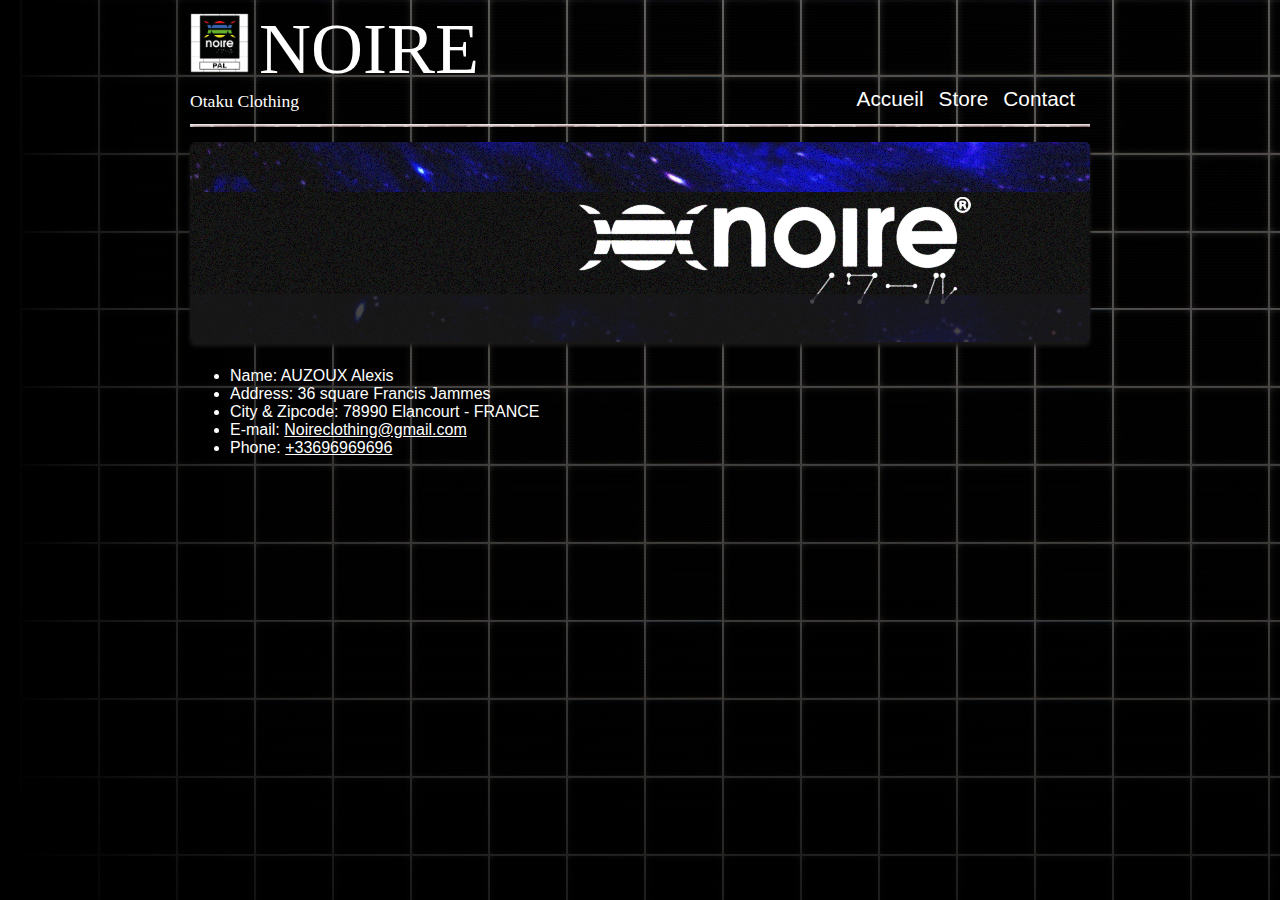
<file: contact.html>
<!DOCTYPE html>
<html>
	<head>
			<meta charset="utf-8" />
			<link rel="stylesheet" href="style.css"/>
			<title>NOIRE Clothing</title>
	</head>
	
	<body>
		<div id="bloc_page">
			<header>
				<div id="titre_principal">
					<div id="logo">
						<img src="images/noirearticle.png" width="100" height="100" alt="Logo de NOIRE" />
							<h1>NOIRE </h1>	
					</div>
					<h2>Otaku Clothing</h2>
				</div>
				
				<nav>
					<ul>
						<li><a href="#">Accueil</a></li>
						<li><a href="#">Store</a></li>
						<li><a href="#">Contact</a></li>
					</ul>
				</nav>
			</header>
			
			<div id="banniere_image">
				<div id="banniere_description">						
				</div>
			</div>

			<div id="contact">
				<ul> 
					<li>Name: AUZOUX Alexis</li>
					<li>Address: 36 square Francis Jammes</li>
					<li>City & Zipcode: 78990 Elancourt - FRANCE</li>
					<li>E-mail: <a href="mailto:noireclothing@gmail.com">Noireclothing@gmail.com</a></li>
					<li>Phone: <a href="tel:"0696969696">+33696969696</a></li>
				</ul>		
			</div>
</file>
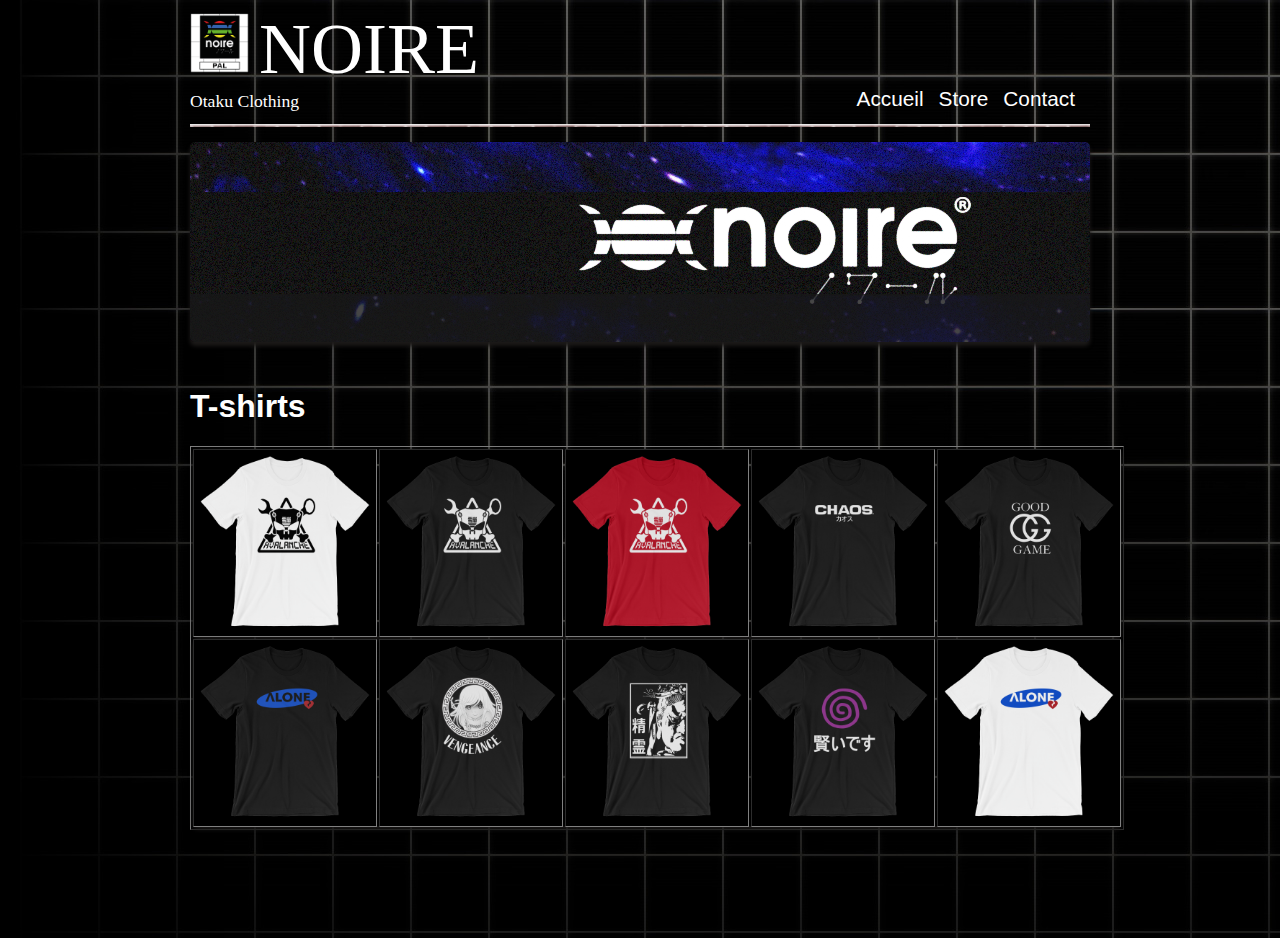
<file: store.html>
<!DOCTYPE html>
<html>
	<head>
			<meta charset="utf-8" />
			<link rel="stylesheet" href="style.css"/>
			<title>NOIRE Clothing</title>
	</head>

	<body>
		<div id="bloc_page">
			<header>
				<div id="titre_principal">
					<div id="logo">
						<img src="images/noirearticle.png" width="100" height="100" alt="Logo de NOIRE" />
							<h1>NOIRE </h1>	
					</div>
					<h2>Otaku Clothing</h2>
				</div>
				
				<nav>
					<ul>
						<li><a href="#">Accueil</a></li>
						<li><a href="#">Store</a></li>
						<li><a href="#">Contact</a></li>
					</ul>
				</nav>
			</header>

			
			<div id="banniere_image">
				<div id="banniere_description">
				</div>
			</div>

		<section>
			<div id="Store">
				<h1>T-shirts</h1>
					<table border=1>
						<tr>
							<td><img src="images/mockup1.png" width="180" height="180" /></td>
							<td><img src="images/mockup2.png" width="180" height="180" /></td>
							<td><img src="images/mockup3.png" width="180" height="180" /></td>
							<td><img src="images/mockup4.png" width="180" height="180" /></td>
							<td><img src="images/mockup5.png" width="180" height="180" /></td>
							
						</tr>
						<tr>	
							<td><img src="images/mockup6.png" width="180" height="180" /></td>
							<td><img src="images/mockup7.png" width="180" height="180" /></td>
							<td><img src="images/mockup8.png" width="180" height="180" /></td>
							<td><img src="images/mockup9.png" width="180" height="180" /></td>
							<td><img src="images/mockup10.png" width="180" height="180" /></td>
						</tr>	
					</table>		
		</section>

					<footer>
						<iframe width="100%" height="80" scrolling="no" frameborder="no" allow="autoplay" src="https://w.soundcloud.com/player/?url=https%3A//api.soundcloud.com/playlists/65022429&color=%2398909c&auto_play=false&hide_related=false&show_comments=true&show_user=true&show_reposts=false&show_teaser=true&visual=true"></iframe>
					</footer>
</file>
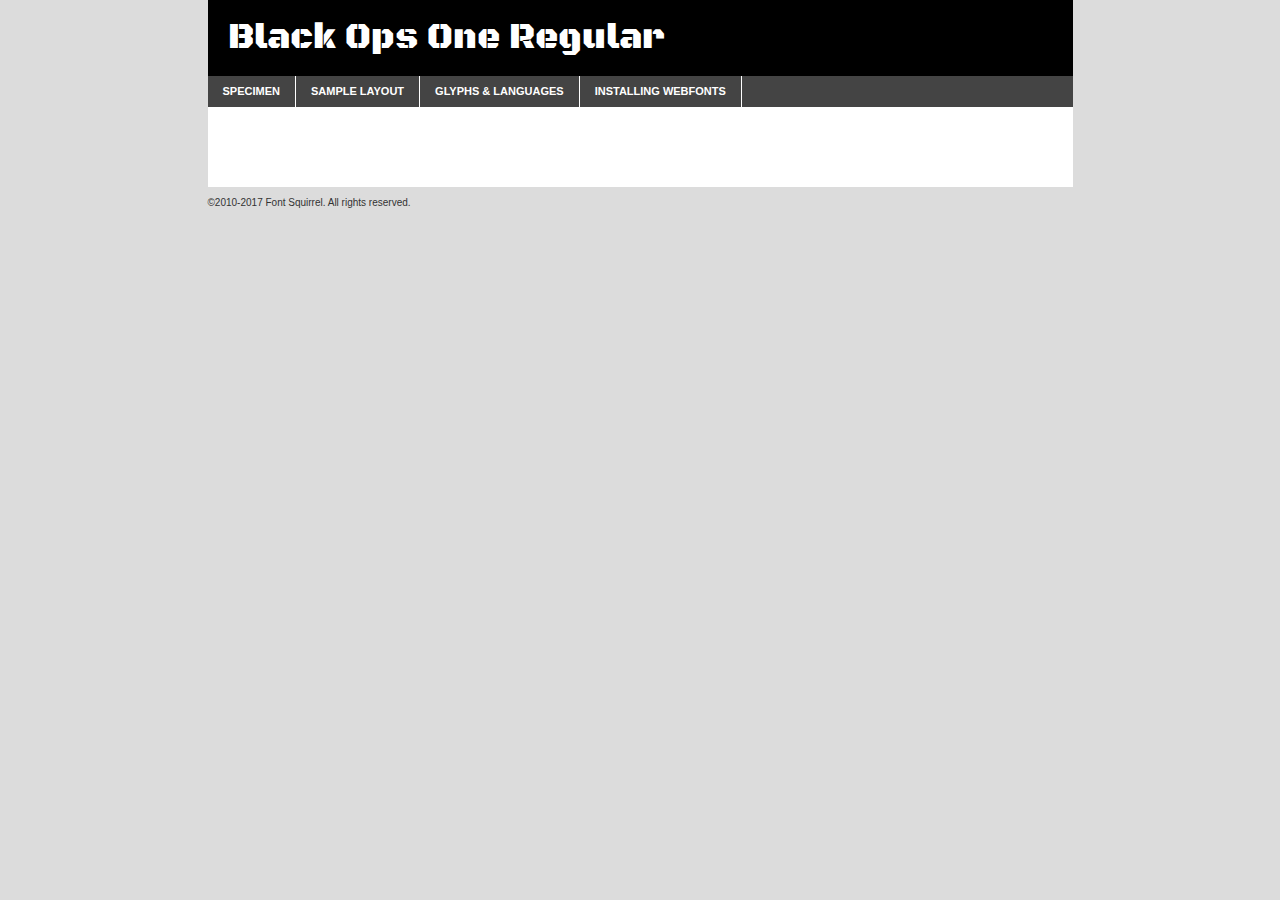
<file: polices/blackopsone-regular-demo.html>
<!DOCTYPE html PUBLIC "-//W3C//DTD XHTML 1.0 Transitional//EN"
	"http://www.w3.org/TR/xhtml1/DTD/xhtml1-transitional.dtd">

<html xmlns="http://www.w3.org/1999/xhtml" xml:lang="en" lang="en">
<head>
	<meta http-equiv="Content-Type" content="text/html; charset=utf-8" />
	<script src="http://ajax.googleapis.com/ajax/libs/jquery/1.7.2/jquery.min.js" type="text/javascript" charset="utf-8"></script>
	<script type="text/javascript">
	(function($){$.fn.easyTabs=function(option){var param=jQuery.extend({fadeSpeed:"fast",defaultContent:1,activeClass:'active'},option);$(this).each(function(){var thisId="#"+this.id;if(param.defaultContent==''){param.defaultContent=1;}
	if(typeof param.defaultContent=="number")
	{var defaultTab=$(thisId+" .tabs li:eq("+(param.defaultContent-1)+") a").attr('href').substr(1);}else{var defaultTab=param.defaultContent;}
	$(thisId+" .tabs li a").each(function(){var tabToHide=$(this).attr('href').substr(1);$("#"+tabToHide).addClass('easytabs-tab-content');});hideAll();changeContent(defaultTab);function hideAll(){$(thisId+" .easytabs-tab-content").hide();}
	function changeContent(tabId){hideAll();$(thisId+" .tabs li").removeClass(param.activeClass);$(thisId+" .tabs li a[href=#"+tabId+"]").closest('li').addClass(param.activeClass);if(param.fadeSpeed!="none")
	{$(thisId+" #"+tabId).fadeIn(param.fadeSpeed);}else{$(thisId+" #"+tabId).show();}}
	$(thisId+" .tabs li").click(function(){var tabId=$(this).find('a').attr('href').substr(1);changeContent(tabId);return false;});});}})(jQuery);
	</script>
	<link rel="stylesheet" href="specimen_files/specimen_stylesheet.css" type="text/css" charset="utf-8" />
	<link rel="stylesheet" href="stylesheet.css" type="text/css" charset="utf-8" />

	<style type="text/css">
					body{
				font-family: 'black_ops_oneregular';
							}
		</style>

	<title>Black Ops One Regular Specimen</title>
	
	
	<script type="text/javascript" charset="utf-8">
		$(document).ready(function() {
			$('#container').easyTabs({defaultContent:1});
		});
	</script>
</head>

<body>
<div id="container">
	<div id="header">
		Black Ops One Regular	</div>
	<ul class="tabs">
		<li><a href="#specimen">Specimen</a></li>
		<li><a href="#layout">Sample Layout</a></li>
				<li><a href="#glyphs">Glyphs &amp; Languages</a></li>
		<li><a href="#installing">Installing Webfonts</a></li>
		
	</ul>
	
	<div id="main_content">

		
			<div id="specimen">
		
				<div class="section">
					<div class="grid12 firstcol">
						<div class="huge">AaBb</div>
					</div>
				</div>
		
				<div class="section">
					<div class="glyph_range">A&#x200B;B&#x200b;C&#x200b;D&#x200b;E&#x200b;F&#x200b;G&#x200b;H&#x200b;I&#x200b;J&#x200b;K&#x200b;L&#x200b;M&#x200b;N&#x200b;O&#x200b;P&#x200b;Q&#x200b;R&#x200b;S&#x200b;T&#x200b;U&#x200b;V&#x200b;W&#x200b;X&#x200b;Y&#x200b;Z&#x200b;a&#x200b;b&#x200b;c&#x200b;d&#x200b;e&#x200b;f&#x200b;g&#x200b;h&#x200b;i&#x200b;j&#x200b;k&#x200b;l&#x200b;m&#x200b;n&#x200b;o&#x200b;p&#x200b;q&#x200b;r&#x200b;s&#x200b;t&#x200b;u&#x200b;v&#x200b;w&#x200b;x&#x200b;y&#x200b;z&#x200b;1&#x200b;2&#x200b;3&#x200b;4&#x200b;5&#x200b;6&#x200b;7&#x200b;8&#x200b;9&#x200b;0&#x200b;&amp;&#x200b;.&#x200b;,&#x200b;?&#x200b;!&#x200b;&#64;&#x200b;(&#x200b;)&#x200b;#&#x200b;$&#x200b;%&#x200b;*&#x200b;+&#x200b;-&#x200b;=&#x200b;:&#x200b;;</div>
				</div>
				<div class="section">
					<div class="grid12 firstcol">
						<table class="sample_table">
							<tr><td>10</td><td class="size10">abcdefghijklmnopqrstuvwxyzABCDEFGHIJKLMNOPQRSTUVWXYZ0123456789abcdefghijklmnopqrstuvwxyzABCDEFGHIJKLMNOPQRSTUVWXYZ0123456789abcdefghijklmnopqrstuvwxyzABCDEFGHIJKLMNOPQRSTUVWXYZ</td></tr>
							<tr><td>11</td><td class="size11">abcdefghijklmnopqrstuvwxyzABCDEFGHIJKLMNOPQRSTUVWXYZ0123456789abcdefghijklmnopqrstuvwxyzABCDEFGHIJKLMNOPQRSTUVWXYZ0123456789abcdefghijklmnopqrstuvwxyzABCDEFGHIJKLMNOPQRSTUVWXYZ</td></tr>
							<tr><td>12</td><td class="size12">abcdefghijklmnopqrstuvwxyzABCDEFGHIJKLMNOPQRSTUVWXYZ0123456789abcdefghijklmnopqrstuvwxyzABCDEFGHIJKLMNOPQRSTUVWXYZ0123456789abcdefghijklmnopqrstuvwxyzABCDEFGHIJKLMNOPQRSTUVWXYZ</td></tr>
							<tr><td>13</td><td class="size13">abcdefghijklmnopqrstuvwxyzABCDEFGHIJKLMNOPQRSTUVWXYZ0123456789abcdefghijklmnopqrstuvwxyzABCDEFGHIJKLMNOPQRSTUVWXYZ0123456789abcdefghijklmnopqrstuvwxyzABCDEFGHIJKLMNOPQRSTUVWXYZ</td></tr>
							<tr><td>14</td><td class="size14">abcdefghijklmnopqrstuvwxyzABCDEFGHIJKLMNOPQRSTUVWXYZ0123456789abcdefghijklmnopqrstuvwxyzABCDEFGHIJKLMNOPQRSTUVWXYZ0123456789abcdefghijklmnopqrstuvwxyzABCDEFGHIJKLMNOPQRSTUVWXYZ</td></tr>
							<tr><td>16</td><td class="size16">abcdefghijklmnopqrstuvwxyzABCDEFGHIJKLMNOPQRSTUVWXYZ0123456789abcdefghijklmnopqrstuvwxyzABCDEFGHIJKLMNOPQRSTUVWXYZ</td></tr>
							<tr><td>18</td><td class="size18">abcdefghijklmnopqrstuvwxyzABCDEFGHIJKLMNOPQRSTUVWXYZ0123456789abcdefghijklmnopqrstuvwxyzABCDEFGHIJKLMNOPQRSTUVWXYZ</td></tr>
							<tr><td>20</td><td class="size20">abcdefghijklmnopqrstuvwxyzABCDEFGHIJKLMNOPQRSTUVWXYZ0123456789abcdefghijklmnopqrstuvwxyzABCDEFGHIJKLMNOPQRSTUVWXYZ</td></tr>
							<tr><td>24</td><td class="size24">abcdefghijklmnopqrstuvwxyzABCDEFGHIJKLMNOPQRSTUVWXYZ0123456789abcdefghijklmnopqrstuvwxyzABCDEFGHIJKLMNOPQRSTUVWXYZ</td></tr>
							<tr><td>30</td><td class="size30">abcdefghijklmnopqrstuvwxyzABCDEFGHIJKLMNOPQRSTUVWXYZ0123456789abcdefghijklmnopqrstuvwxyzABCDEFGHIJKLMNOPQRSTUVWXYZ</td></tr>
							<tr><td>36</td><td class="size36">abcdefghijklmnopqrstuvwxyzABCDEFGHIJKLMNOPQRSTUVWXYZ0123456789abcdefghijklmnopqrstuvwxyzABCDEFGHIJKLMNOPQRSTUVWXYZ</td></tr>
							<tr><td>48</td><td class="size48">abcdefghijklmnopqrstuvwxyzABCDEFGHIJKLMNOPQRSTUVWXYZ0123456789abcdefghijklmnopqrstuvwxyzABCDEFGHIJKLMNOPQRSTUVWXYZ</td></tr>
							<tr><td>60</td><td class="size60">abcdefghijklmnopqrstuvwxyzABCDEFGHIJKLMNOPQRSTUVWXYZ0123456789abcdefghijklmnopqrstuvwxyzABCDEFGHIJKLMNOPQRSTUVWXYZ</td></tr>
							<tr><td>72</td><td class="size72">abcdefghijklmnopqrstuvwxyzABCDEFGHIJKLMNOPQRSTUVWXYZ0123456789abcdefghijklmnopqrstuvwxyzABCDEFGHIJKLMNOPQRSTUVWXYZ</td></tr>
							<tr><td>90</td><td class="size90">abcdefghijklmnopqrstuvwxyzABCDEFGHIJKLMNOPQRSTUVWXYZ0123456789abcdefghijklmnopqrstuvwxyzABCDEFGHIJKLMNOPQRSTUVWXYZ</td></tr>
						</table>
				
					</div>
			
				</div>
		
		
		
								<div class="section" id="bodycomparison">


										<div id="xheight">
				<div class="fontbody">&#x25FC;&#x25FC;&#x25FC;&#x25FC;&#x25FC;&#x25FC;&#x25FC;&#x25FC;&#x25FC;&#x25FC;&#x25FC;&#x25FC;&#x25FC;&#x25FC;&#x25FC;&#x25FC;&#x25FC;&#x25FC;&#x25FC;&#x25FC;&#x25FC;&#x25FC;&#x25FC;&#x25FC;&#x25FC;&#x25FC;&#x25FC;&#x25FC;&#x25FC;&#x25FC;&#x25FC;&#x25FC;&#x25FC;&#x25FC;&#x25FC;&#x25FC;&#x25FC;&#x25FC;&#x25FC;&#x25FC;&#x25FC;&#x25FC;&#x25FC;&#x25FC;&#x25FC;&#x25FC;&#x25FC;&#x25FC;&#x25FC;&#x25FC;&#x25FC;&#x25FC;&#x25FC;&#x25FC;&#x25FC;&#x25FC;&#x25FC;&#x25FC;&#x25FC;&#x25FC;&#x25FC;&#x25FC;&#x25FC;&#x25FC;&#x25FC;&#x25FC;&#x25FC;&#x25FC;&#x25FC;&#x25FC;&#x25FC;&#x25FC;&#x25FC;&#x25FC;&#x25FC;&#x25FC;&#x25FC;&#x25FC;&#x25FC;&#x25FC;&#x25FC;&#x25FC;&#x25FC;&#x25FC;&#x25FC;&#x25FC;&#x25FC;&#x25FC;&#x25FC;&#x25FC;&#x25FC;&#x25FC;&#x25FC;&#x25FC;&#x25FC;&#x25FC;&#x25FC;&#x25FC;&#x25FC;body</div><div class="arialbody">body</div><div class="verdanabody">body</div><div class="georgiabody">body</div></div>
										<div class="fontbody" style="z-index:1">
											body<span>Black Ops One Regular</span>
										</div>
										<div class="arialbody" style="z-index:1">
											body<span>Arial</span>
										</div>
										<div class="verdanabody" style="z-index:1">
											body<span>Verdana</span>
										</div>
										<div class="georgiabody" style="z-index:1">
											body<span>Georgia</span>
										</div>



								</div>
		
		
				<div class="section psample psample_row1" id="">
					
					<div class="grid2 firstcol">
						<p class="size10"><span>10.</span>Aenean lacinia bibendum nulla sed consectetur. Fusce dapibus, tellus ac cursus commodo, tortor mauris condimentum nibh, ut fermentum massa justo sit amet risus. Nullam id dolor id nibh ultricies vehicula ut id elit. Cum sociis natoque penatibus et magnis dis parturient montes, nascetur ridiculus mus. Nulla vitae elit libero, a pharetra augue.</p>
			
					</div>
					<div class="grid3">
						<p class="size11"><span>11.</span>Aenean lacinia bibendum nulla sed consectetur. Fusce dapibus, tellus ac cursus commodo, tortor mauris condimentum nibh, ut fermentum massa justo sit amet risus. Nullam id dolor id nibh ultricies vehicula ut id elit. Cum sociis natoque penatibus et magnis dis parturient montes, nascetur ridiculus mus. Nulla vitae elit libero, a pharetra augue.</p>
			
					</div>
					<div class="grid3">
						<p class="size12"><span>12.</span>Aenean lacinia bibendum nulla sed consectetur. Fusce dapibus, tellus ac cursus commodo, tortor mauris condimentum nibh, ut fermentum massa justo sit amet risus. Nullam id dolor id nibh ultricies vehicula ut id elit. Cum sociis natoque penatibus et magnis dis parturient montes, nascetur ridiculus mus. Nulla vitae elit libero, a pharetra augue.</p>
			
					</div>
					<div class="grid4">
						<p class="size13"><span>13.</span>Aenean lacinia bibendum nulla sed consectetur. Fusce dapibus, tellus ac cursus commodo, tortor mauris condimentum nibh, ut fermentum massa justo sit amet risus. Nullam id dolor id nibh ultricies vehicula ut id elit. Cum sociis natoque penatibus et magnis dis parturient montes, nascetur ridiculus mus. Nulla vitae elit libero, a pharetra augue.</p>
			
					</div>
					<div class="white_blend"></div>
					
				</div>
				<div class="section psample psample_row2" id="">
					<div class="grid3 firstcol">
						<p class="size14"><span>14.</span>Aenean lacinia bibendum nulla sed consectetur. Fusce dapibus, tellus ac cursus commodo, tortor mauris condimentum nibh, ut fermentum massa justo sit amet risus. Nullam id dolor id nibh ultricies vehicula ut id elit. Cum sociis natoque penatibus et magnis dis parturient montes, nascetur ridiculus mus. Nulla vitae elit libero, a pharetra augue.</p>
			
					</div>
					<div class="grid4">
						<p class="size16"><span>16.</span>Aenean lacinia bibendum nulla sed consectetur. Fusce dapibus, tellus ac cursus commodo, tortor mauris condimentum nibh, ut fermentum massa justo sit amet risus. Nullam id dolor id nibh ultricies vehicula ut id elit. Cum sociis natoque penatibus et magnis dis parturient montes, nascetur ridiculus mus. Nulla vitae elit libero, a pharetra augue.</p>
			
					</div>
					<div class="grid5">
						<p class="size18"><span>18.</span>Aenean lacinia bibendum nulla sed consectetur. Fusce dapibus, tellus ac cursus commodo, tortor mauris condimentum nibh, ut fermentum massa justo sit amet risus. Nullam id dolor id nibh ultricies vehicula ut id elit. Cum sociis natoque penatibus et magnis dis parturient montes, nascetur ridiculus mus. Nulla vitae elit libero, a pharetra augue.</p>
			
					</div>

					<div class="white_blend"></div>

				</div>
				
				<div class="section psample psample_row3" id="">
					<div class="grid5 firstcol">
						<p class="size20"><span>20.</span>Aenean lacinia bibendum nulla sed consectetur. Fusce dapibus, tellus ac cursus commodo, tortor mauris condimentum nibh, ut fermentum massa justo sit amet risus. Nullam id dolor id nibh ultricies vehicula ut id elit. Cum sociis natoque penatibus et magnis dis parturient montes, nascetur ridiculus mus. Nulla vitae elit libero, a pharetra augue.</p>
					</div>
					<div class="grid7">
						<p class="size24"><span>24.</span>Aenean lacinia bibendum nulla sed consectetur. Fusce dapibus, tellus ac cursus commodo, tortor mauris condimentum nibh, ut fermentum massa justo sit amet risus. Nullam id dolor id nibh ultricies vehicula ut id elit. Cum sociis natoque penatibus et magnis dis parturient montes, nascetur ridiculus mus. Nulla vitae elit libero, a pharetra augue.</p>
					</div>
					
					<div class="white_blend"></div>
					
				</div>
				
				<div class="section psample psample_row4" id="">
					<div class="grid12 firstcol">
						<p class="size30"><span>30.</span>Aenean lacinia bibendum nulla sed consectetur. Fusce dapibus, tellus ac cursus commodo, tortor mauris condimentum nibh, ut fermentum massa justo sit amet risus. Nullam id dolor id nibh ultricies vehicula ut id elit. Cum sociis natoque penatibus et magnis dis parturient montes, nascetur ridiculus mus. Nulla vitae elit libero, a pharetra augue.</p>
					</div>
					<div class="white_blend"></div>
					
				</div>
				
				
				
				<div class="section psample psample_row1 fullreverse">
					<div class="grid2 firstcol">
						<p class="size10"><span>10.</span>Aenean lacinia bibendum nulla sed consectetur. Fusce dapibus, tellus ac cursus commodo, tortor mauris condimentum nibh, ut fermentum massa justo sit amet risus. Nullam id dolor id nibh ultricies vehicula ut id elit. Cum sociis natoque penatibus et magnis dis parturient montes, nascetur ridiculus mus. Nulla vitae elit libero, a pharetra augue.</p>
			
					</div>
					<div class="grid3">
						<p class="size11"><span>11.</span>Aenean lacinia bibendum nulla sed consectetur. Fusce dapibus, tellus ac cursus commodo, tortor mauris condimentum nibh, ut fermentum massa justo sit amet risus. Nullam id dolor id nibh ultricies vehicula ut id elit. Cum sociis natoque penatibus et magnis dis parturient montes, nascetur ridiculus mus. Nulla vitae elit libero, a pharetra augue.</p>
			
					</div>
					<div class="grid3">
						<p class="size12"><span>12.</span>Aenean lacinia bibendum nulla sed consectetur. Fusce dapibus, tellus ac cursus commodo, tortor mauris condimentum nibh, ut fermentum massa justo sit amet risus. Nullam id dolor id nibh ultricies vehicula ut id elit. Cum sociis natoque penatibus et magnis dis parturient montes, nascetur ridiculus mus. Nulla vitae elit libero, a pharetra augue.</p>
			
					</div>
					<div class="grid4">
						<p class="size13"><span>13.</span>Aenean lacinia bibendum nulla sed consectetur. Fusce dapibus, tellus ac cursus commodo, tortor mauris condimentum nibh, ut fermentum massa justo sit amet risus. Nullam id dolor id nibh ultricies vehicula ut id elit. Cum sociis natoque penatibus et magnis dis parturient montes, nascetur ridiculus mus. Nulla vitae elit libero, a pharetra augue.</p>
			
					</div>
					<div class="black_blend"></div>
					
				</div>
				
				<div class="section psample psample_row2 fullreverse">
					<div class="grid3 firstcol">
						<p class="size14"><span>14.</span>Aenean lacinia bibendum nulla sed consectetur. Fusce dapibus, tellus ac cursus commodo, tortor mauris condimentum nibh, ut fermentum massa justo sit amet risus. Nullam id dolor id nibh ultricies vehicula ut id elit. Cum sociis natoque penatibus et magnis dis parturient montes, nascetur ridiculus mus. Nulla vitae elit libero, a pharetra augue.</p>
			
					</div>
					<div class="grid4">
						<p class="size16"><span>16.</span>Aenean lacinia bibendum nulla sed consectetur. Fusce dapibus, tellus ac cursus commodo, tortor mauris condimentum nibh, ut fermentum massa justo sit amet risus. Nullam id dolor id nibh ultricies vehicula ut id elit. Cum sociis natoque penatibus et magnis dis parturient montes, nascetur ridiculus mus. Nulla vitae elit libero, a pharetra augue.</p>
			
					</div>
					<div class="grid5">
						<p class="size18"><span>18.</span>Aenean lacinia bibendum nulla sed consectetur. Fusce dapibus, tellus ac cursus commodo, tortor mauris condimentum nibh, ut fermentum massa justo sit amet risus. Nullam id dolor id nibh ultricies vehicula ut id elit. Cum sociis natoque penatibus et magnis dis parturient montes, nascetur ridiculus mus. Nulla vitae elit libero, a pharetra augue.</p>
			
					</div>
					<div class="black_blend"></div>

				</div>
				
				<div class="section psample fullreverse psample_row3" id="">
					<div class="grid5 firstcol">
						<p class="size20"><span>20.</span>Aenean lacinia bibendum nulla sed consectetur. Fusce dapibus, tellus ac cursus commodo, tortor mauris condimentum nibh, ut fermentum massa justo sit amet risus. Nullam id dolor id nibh ultricies vehicula ut id elit. Cum sociis natoque penatibus et magnis dis parturient montes, nascetur ridiculus mus. Nulla vitae elit libero, a pharetra augue.</p>
					</div>
					<div class="grid7">
						<p class="size24"><span>24.</span>Aenean lacinia bibendum nulla sed consectetur. Fusce dapibus, tellus ac cursus commodo, tortor mauris condimentum nibh, ut fermentum massa justo sit amet risus. Nullam id dolor id nibh ultricies vehicula ut id elit. Cum sociis natoque penatibus et magnis dis parturient montes, nascetur ridiculus mus. Nulla vitae elit libero, a pharetra augue.</p>
					</div>
					
					<div class="black_blend"></div>
					
				</div>
				
				<div class="section psample fullreverse psample_row4" id="" style="border-bottom: 20px #000 solid;">
					<div class="grid12 firstcol">
						<p class="size30"><span>30.</span>Aenean lacinia bibendum nulla sed consectetur. Fusce dapibus, tellus ac cursus commodo, tortor mauris condimentum nibh, ut fermentum massa justo sit amet risus. Nullam id dolor id nibh ultricies vehicula ut id elit. Cum sociis natoque penatibus et magnis dis parturient montes, nascetur ridiculus mus. Nulla vitae elit libero, a pharetra augue.</p>
					</div>
					<div class="black_blend"></div>
					
				</div>
				
				
				
				
			</div>
			
			<div id="layout">
				
				<div class="section">
					
					<div class="grid12 firstcol">
						<h1>Lorem Ipsum Dolor</h1>
						<h2>Etiam porta sem malesuada magna mollis euismod</h2>
						
						<p class="byline">By <a href="#link">Aenean Lacinia</a></p>
					</div>
				</div>
				<div class="section">
					<div class="grid8 firstcol">
						<p class="large">Donec sed odio dui. Morbi leo risus, porta ac consectetur ac, vestibulum at eros. Fusce dapibus, tellus ac cursus commodo, tortor mauris condimentum nibh, ut fermentum massa justo sit amet risus. </p>

						
						<h3>Pellentesque ornare sem</h3>

						<p>Maecenas sed diam eget risus varius blandit sit amet non magna. Maecenas faucibus mollis interdum. Donec ullamcorper nulla non metus auctor fringilla. Nullam id dolor id nibh ultricies vehicula ut id elit. Nullam id dolor id nibh ultricies vehicula ut id elit. </p>

						<p>Aenean eu leo quam. Pellentesque ornare sem lacinia quam venenatis vestibulum. Lorem ipsum dolor sit amet, consectetur adipiscing elit. Cum sociis natoque penatibus et magnis dis parturient montes, nascetur ridiculus mus. </p>

						<p>Nulla vitae elit libero, a pharetra augue. Praesent commodo cursus magna, vel scelerisque nisl consectetur et. Aenean lacinia bibendum nulla sed consectetur. </p>

						<p>Nullam quis risus eget urna mollis ornare vel eu leo. Nullam quis risus eget urna mollis ornare vel eu leo. Maecenas sed diam eget risus varius blandit sit amet non magna. Donec ullamcorper nulla non metus auctor fringilla. </p>

						<h3>Cras mattis consectetur</h3>

						<p>Aenean eu leo quam. Pellentesque ornare sem lacinia quam venenatis vestibulum. Aenean lacinia bibendum nulla sed consectetur. Integer posuere erat a ante venenatis dapibus posuere velit aliquet. Cras mattis consectetur purus sit amet fermentum. </p>

						<p>Nullam id dolor id nibh ultricies vehicula ut id elit. Nullam quis risus eget urna mollis ornare vel eu leo. Cras mattis consectetur purus sit amet fermentum.</p>
					</div>
					
					<div class="grid4 sidebar">
						
						<div class="box reverse">
							<p class="last">Nullam quis risus eget urna mollis ornare vel eu leo. Donec ullamcorper nulla non metus auctor fringilla. Cras mattis consectetur purus sit amet fermentum. Sed posuere consectetur est at lobortis. Lorem ipsum dolor sit amet, consectetur adipiscing elit. </p>
						</div>
						
						<p class="caption">Maecenas sed diam eget risus varius.</p>

						<p>Vestibulum id ligula porta felis euismod semper. Integer posuere erat a ante venenatis dapibus posuere velit aliquet. Vestibulum id ligula porta felis euismod semper. Sed posuere consectetur est at lobortis. Maecenas sed diam eget risus varius blandit sit amet non magna. Fusce dapibus, tellus ac cursus commodo, tortor mauris condimentum nibh, ut fermentum massa justo sit amet risus. </p>

					

						<p>Duis mollis, est non commodo luctus, nisi erat porttitor ligula, eget lacinia odio sem nec elit. Aenean lacinia bibendum nulla sed consectetur. Vivamus sagittis lacus vel augue laoreet rutrum faucibus dolor auctor. Aenean lacinia bibendum nulla sed consectetur. Nullam quis risus eget urna mollis ornare vel eu leo. </p>

						<p>Praesent commodo cursus magna, vel scelerisque nisl consectetur et. Donec ullamcorper nulla non metus auctor fringilla. Maecenas faucibus mollis interdum. Fusce dapibus, tellus ac cursus commodo, tortor mauris condimentum nibh, ut fermentum massa justo sit amet risus. </p>

					</div>
				</div>
				
			</div>


			



		<div id="glyphs">
			<div class="section">
				<div class="grid12 firstcol">
			
				<h1>Language Support</h1>
				<p>The subset of Black Ops One Regular in this kit supports the following languages:<br />
			
					Albanian, Basque, Breton, Chamorro, Danish, Dutch, English, Faroese, Finnish, French, Frisian, Galician, German, Icelandic, Italian, Malagasy, Norwegian, Portuguese, Spanish, Alsatian, Aragonese, Arapaho, Arrernte, Asturian, Aymara, Bislama, Cebuano, Corsican, Fijian, French_creole, Genoese, Gilbertese, Greenlandic, Haitian_creole, Hiligaynon, Hmong, Hopi, Ibanag, Iloko_ilokano, Indonesian, Interglossa_glosa, Interlingua, Irish_gaelic, Jerriais, Lojban, Lombard, Luxembourgeois, Manx, Mohawk, Norfolk_pitcairnese, Occitan, Oromo, Pangasinan, Papiamento, Piedmontese, Potawatomi, Rhaeto-romance, Romansh, Rotokas, Sami_lule, Samoan, Sardinian, Scots_gaelic, Seychelles_creole, Shona, Sicilian, Somali, Southern_ndebele, Swahili, Swati_swazi, Tagalog_filipino_pilipino, Tetum, Tok_pisin, Uyghur_latinized, Volapuk, Walloon, Warlpiri, Xhosa, Yapese, Zulu, Latinbasic, Ubasic, Demo				</p>
				<h1>Glyph Chart</h1>
				<p>The subset of Black Ops One Regular in this kit includes all the glyphs listed below. Unicode entities are included above each glyph to help you insert individual characters into your layout.</p>
				<div id="glyph_chart">
			
																				 <div><p>&amp;#1;</p>&#1;</div>
																				 <div><p>&amp;#2;</p>&#2;</div>
																				 <div><p>&amp;#3;</p>&#3;</div>
																				 <div><p>&amp;#4;</p>&#4;</div>
																				 <div><p>&amp;#5;</p>&#5;</div>
																				 <div><p>&amp;#6;</p>&#6;</div>
																				 <div><p>&amp;#7;</p>&#7;</div>
																				 <div><p>&amp;#8;</p>&#8;</div>
																				 <div><p>&amp;#9;</p>&#9;</div>
																				 <div><p>&amp;#13;</p>&#13;</div>
																				 <div><p>&amp;#16;</p>&#16;</div>
																				 <div><p>&amp;#17;</p>&#17;</div>
																				 <div><p>&amp;#18;</p>&#18;</div>
																				 <div><p>&amp;#19;</p>&#19;</div>
																				 <div><p>&amp;#20;</p>&#20;</div>
																				 <div><p>&amp;#21;</p>&#21;</div>
																				 <div><p>&amp;#22;</p>&#22;</div>
																				 <div><p>&amp;#23;</p>&#23;</div>
																				 <div><p>&amp;#24;</p>&#24;</div>
																				 <div><p>&amp;#25;</p>&#25;</div>
																				 <div><p>&amp;#32;</p>&#32;</div>
																				 <div><p>&amp;#33;</p>&#33;</div>
																				 <div><p>&amp;#34;</p>&#34;</div>
																				 <div><p>&amp;#35;</p>&#35;</div>
																				 <div><p>&amp;#36;</p>&#36;</div>
																				 <div><p>&amp;#37;</p>&#37;</div>
																				 <div><p>&amp;#38;</p>&#38;</div>
																				 <div><p>&amp;#39;</p>&#39;</div>
																				 <div><p>&amp;#40;</p>&#40;</div>
																				 <div><p>&amp;#41;</p>&#41;</div>
																				 <div><p>&amp;#42;</p>&#42;</div>
																				 <div><p>&amp;#43;</p>&#43;</div>
																				 <div><p>&amp;#44;</p>&#44;</div>
																				 <div><p>&amp;#45;</p>&#45;</div>
																				 <div><p>&amp;#46;</p>&#46;</div>
																				 <div><p>&amp;#47;</p>&#47;</div>
																				 <div><p>&amp;#48;</p>&#48;</div>
																				 <div><p>&amp;#49;</p>&#49;</div>
																				 <div><p>&amp;#50;</p>&#50;</div>
																				 <div><p>&amp;#51;</p>&#51;</div>
																				 <div><p>&amp;#52;</p>&#52;</div>
																				 <div><p>&amp;#53;</p>&#53;</div>
																				 <div><p>&amp;#54;</p>&#54;</div>
																				 <div><p>&amp;#55;</p>&#55;</div>
																				 <div><p>&amp;#56;</p>&#56;</div>
																				 <div><p>&amp;#57;</p>&#57;</div>
																				 <div><p>&amp;#58;</p>&#58;</div>
																				 <div><p>&amp;#59;</p>&#59;</div>
																				 <div><p>&amp;#60;</p>&#60;</div>
																				 <div><p>&amp;#61;</p>&#61;</div>
																				 <div><p>&amp;#62;</p>&#62;</div>
																				 <div><p>&amp;#63;</p>&#63;</div>
																				 <div><p>&amp;#64;</p>&#64;</div>
																				 <div><p>&amp;#65;</p>&#65;</div>
																				 <div><p>&amp;#66;</p>&#66;</div>
																				 <div><p>&amp;#67;</p>&#67;</div>
																				 <div><p>&amp;#68;</p>&#68;</div>
																				 <div><p>&amp;#69;</p>&#69;</div>
																				 <div><p>&amp;#70;</p>&#70;</div>
																				 <div><p>&amp;#71;</p>&#71;</div>
																				 <div><p>&amp;#72;</p>&#72;</div>
																				 <div><p>&amp;#73;</p>&#73;</div>
																				 <div><p>&amp;#74;</p>&#74;</div>
																				 <div><p>&amp;#75;</p>&#75;</div>
																				 <div><p>&amp;#76;</p>&#76;</div>
																				 <div><p>&amp;#77;</p>&#77;</div>
																				 <div><p>&amp;#78;</p>&#78;</div>
																				 <div><p>&amp;#79;</p>&#79;</div>
																				 <div><p>&amp;#80;</p>&#80;</div>
																				 <div><p>&amp;#81;</p>&#81;</div>
																				 <div><p>&amp;#82;</p>&#82;</div>
																				 <div><p>&amp;#83;</p>&#83;</div>
																				 <div><p>&amp;#84;</p>&#84;</div>
																				 <div><p>&amp;#85;</p>&#85;</div>
																				 <div><p>&amp;#86;</p>&#86;</div>
																				 <div><p>&amp;#87;</p>&#87;</div>
																				 <div><p>&amp;#88;</p>&#88;</div>
																				 <div><p>&amp;#89;</p>&#89;</div>
																				 <div><p>&amp;#90;</p>&#90;</div>
																				 <div><p>&amp;#91;</p>&#91;</div>
																				 <div><p>&amp;#92;</p>&#92;</div>
																				 <div><p>&amp;#93;</p>&#93;</div>
																				 <div><p>&amp;#94;</p>&#94;</div>
																				 <div><p>&amp;#95;</p>&#95;</div>
																				 <div><p>&amp;#96;</p>&#96;</div>
																				 <div><p>&amp;#97;</p>&#97;</div>
																				 <div><p>&amp;#98;</p>&#98;</div>
																				 <div><p>&amp;#99;</p>&#99;</div>
																				 <div><p>&amp;#100;</p>&#100;</div>
																				 <div><p>&amp;#101;</p>&#101;</div>
																				 <div><p>&amp;#102;</p>&#102;</div>
																				 <div><p>&amp;#103;</p>&#103;</div>
																				 <div><p>&amp;#104;</p>&#104;</div>
																				 <div><p>&amp;#105;</p>&#105;</div>
																				 <div><p>&amp;#106;</p>&#106;</div>
																				 <div><p>&amp;#107;</p>&#107;</div>
																				 <div><p>&amp;#108;</p>&#108;</div>
																				 <div><p>&amp;#109;</p>&#109;</div>
																				 <div><p>&amp;#110;</p>&#110;</div>
																				 <div><p>&amp;#111;</p>&#111;</div>
																				 <div><p>&amp;#112;</p>&#112;</div>
																				 <div><p>&amp;#113;</p>&#113;</div>
																				 <div><p>&amp;#114;</p>&#114;</div>
																				 <div><p>&amp;#115;</p>&#115;</div>
																				 <div><p>&amp;#116;</p>&#116;</div>
																				 <div><p>&amp;#117;</p>&#117;</div>
																				 <div><p>&amp;#118;</p>&#118;</div>
																				 <div><p>&amp;#119;</p>&#119;</div>
																				 <div><p>&amp;#120;</p>&#120;</div>
																				 <div><p>&amp;#121;</p>&#121;</div>
																				 <div><p>&amp;#122;</p>&#122;</div>
																				 <div><p>&amp;#123;</p>&#123;</div>
																				 <div><p>&amp;#124;</p>&#124;</div>
																				 <div><p>&amp;#125;</p>&#125;</div>
																				 <div><p>&amp;#126;</p>&#126;</div>
																				 <div><p>&amp;#160;</p>&#160;</div>
																				 <div><p>&amp;#161;</p>&#161;</div>
																				 <div><p>&amp;#162;</p>&#162;</div>
																				 <div><p>&amp;#163;</p>&#163;</div>
																				 <div><p>&amp;#164;</p>&#164;</div>
																				 <div><p>&amp;#165;</p>&#165;</div>
																				 <div><p>&amp;#166;</p>&#166;</div>
																				 <div><p>&amp;#167;</p>&#167;</div>
																				 <div><p>&amp;#168;</p>&#168;</div>
																				 <div><p>&amp;#169;</p>&#169;</div>
																				 <div><p>&amp;#170;</p>&#170;</div>
																				 <div><p>&amp;#171;</p>&#171;</div>
																				 <div><p>&amp;#172;</p>&#172;</div>
																				 <div><p>&amp;#173;</p>&#173;</div>
																				 <div><p>&amp;#174;</p>&#174;</div>
																				 <div><p>&amp;#175;</p>&#175;</div>
																				 <div><p>&amp;#176;</p>&#176;</div>
																				 <div><p>&amp;#177;</p>&#177;</div>
																				 <div><p>&amp;#178;</p>&#178;</div>
																				 <div><p>&amp;#179;</p>&#179;</div>
																				 <div><p>&amp;#180;</p>&#180;</div>
																				 <div><p>&amp;#181;</p>&#181;</div>
																				 <div><p>&amp;#182;</p>&#182;</div>
																				 <div><p>&amp;#183;</p>&#183;</div>
																				 <div><p>&amp;#184;</p>&#184;</div>
																				 <div><p>&amp;#185;</p>&#185;</div>
																				 <div><p>&amp;#186;</p>&#186;</div>
																				 <div><p>&amp;#187;</p>&#187;</div>
																				 <div><p>&amp;#188;</p>&#188;</div>
																				 <div><p>&amp;#189;</p>&#189;</div>
																				 <div><p>&amp;#190;</p>&#190;</div>
																				 <div><p>&amp;#191;</p>&#191;</div>
																				 <div><p>&amp;#192;</p>&#192;</div>
																				 <div><p>&amp;#193;</p>&#193;</div>
																				 <div><p>&amp;#194;</p>&#194;</div>
																				 <div><p>&amp;#195;</p>&#195;</div>
																				 <div><p>&amp;#196;</p>&#196;</div>
																				 <div><p>&amp;#197;</p>&#197;</div>
																				 <div><p>&amp;#198;</p>&#198;</div>
																				 <div><p>&amp;#199;</p>&#199;</div>
																				 <div><p>&amp;#200;</p>&#200;</div>
																				 <div><p>&amp;#201;</p>&#201;</div>
																				 <div><p>&amp;#202;</p>&#202;</div>
																				 <div><p>&amp;#203;</p>&#203;</div>
																				 <div><p>&amp;#204;</p>&#204;</div>
																				 <div><p>&amp;#205;</p>&#205;</div>
																				 <div><p>&amp;#206;</p>&#206;</div>
																				 <div><p>&amp;#207;</p>&#207;</div>
																				 <div><p>&amp;#208;</p>&#208;</div>
																				 <div><p>&amp;#209;</p>&#209;</div>
																				 <div><p>&amp;#210;</p>&#210;</div>
																				 <div><p>&amp;#211;</p>&#211;</div>
																				 <div><p>&amp;#212;</p>&#212;</div>
																				 <div><p>&amp;#213;</p>&#213;</div>
																				 <div><p>&amp;#214;</p>&#214;</div>
																				 <div><p>&amp;#215;</p>&#215;</div>
																				 <div><p>&amp;#216;</p>&#216;</div>
																				 <div><p>&amp;#217;</p>&#217;</div>
																				 <div><p>&amp;#218;</p>&#218;</div>
																				 <div><p>&amp;#219;</p>&#219;</div>
																				 <div><p>&amp;#220;</p>&#220;</div>
																				 <div><p>&amp;#221;</p>&#221;</div>
																				 <div><p>&amp;#222;</p>&#222;</div>
																				 <div><p>&amp;#223;</p>&#223;</div>
																				 <div><p>&amp;#224;</p>&#224;</div>
																				 <div><p>&amp;#225;</p>&#225;</div>
																				 <div><p>&amp;#226;</p>&#226;</div>
																				 <div><p>&amp;#227;</p>&#227;</div>
																				 <div><p>&amp;#228;</p>&#228;</div>
																				 <div><p>&amp;#229;</p>&#229;</div>
																				 <div><p>&amp;#230;</p>&#230;</div>
																				 <div><p>&amp;#231;</p>&#231;</div>
																				 <div><p>&amp;#232;</p>&#232;</div>
																				 <div><p>&amp;#233;</p>&#233;</div>
																				 <div><p>&amp;#234;</p>&#234;</div>
																				 <div><p>&amp;#235;</p>&#235;</div>
																				 <div><p>&amp;#236;</p>&#236;</div>
																				 <div><p>&amp;#237;</p>&#237;</div>
																				 <div><p>&amp;#238;</p>&#238;</div>
																				 <div><p>&amp;#239;</p>&#239;</div>
																				 <div><p>&amp;#240;</p>&#240;</div>
																				 <div><p>&amp;#241;</p>&#241;</div>
																				 <div><p>&amp;#242;</p>&#242;</div>
																				 <div><p>&amp;#243;</p>&#243;</div>
																				 <div><p>&amp;#244;</p>&#244;</div>
																				 <div><p>&amp;#245;</p>&#245;</div>
																				 <div><p>&amp;#246;</p>&#246;</div>
																				 <div><p>&amp;#247;</p>&#247;</div>
																				 <div><p>&amp;#248;</p>&#248;</div>
																				 <div><p>&amp;#249;</p>&#249;</div>
																				 <div><p>&amp;#250;</p>&#250;</div>
																				 <div><p>&amp;#251;</p>&#251;</div>
																				 <div><p>&amp;#252;</p>&#252;</div>
																				 <div><p>&amp;#253;</p>&#253;</div>
																				 <div><p>&amp;#254;</p>&#254;</div>
																				 <div><p>&amp;#255;</p>&#255;</div>
																				 <div><p>&amp;#338;</p>&#338;</div>
																				 <div><p>&amp;#339;</p>&#339;</div>
																				 <div><p>&amp;#376;</p>&#376;</div>
																				 <div><p>&amp;#710;</p>&#710;</div>
																				 <div><p>&amp;#732;</p>&#732;</div>
																				 <div><p>&amp;#8192;</p>&#8192;</div>
																				 <div><p>&amp;#8193;</p>&#8193;</div>
																				 <div><p>&amp;#8194;</p>&#8194;</div>
																				 <div><p>&amp;#8195;</p>&#8195;</div>
																				 <div><p>&amp;#8196;</p>&#8196;</div>
																				 <div><p>&amp;#8197;</p>&#8197;</div>
																				 <div><p>&amp;#8198;</p>&#8198;</div>
																				 <div><p>&amp;#8199;</p>&#8199;</div>
																				 <div><p>&amp;#8200;</p>&#8200;</div>
																				 <div><p>&amp;#8201;</p>&#8201;</div>
																				 <div><p>&amp;#8202;</p>&#8202;</div>
																				 <div><p>&amp;#8208;</p>&#8208;</div>
																				 <div><p>&amp;#8209;</p>&#8209;</div>
																				 <div><p>&amp;#8210;</p>&#8210;</div>
																				 <div><p>&amp;#8211;</p>&#8211;</div>
																				 <div><p>&amp;#8212;</p>&#8212;</div>
																				 <div><p>&amp;#8216;</p>&#8216;</div>
																				 <div><p>&amp;#8217;</p>&#8217;</div>
																				 <div><p>&amp;#8218;</p>&#8218;</div>
																				 <div><p>&amp;#8220;</p>&#8220;</div>
																				 <div><p>&amp;#8221;</p>&#8221;</div>
																				 <div><p>&amp;#8222;</p>&#8222;</div>
																				 <div><p>&amp;#8226;</p>&#8226;</div>
																				 <div><p>&amp;#8230;</p>&#8230;</div>
																				 <div><p>&amp;#8239;</p>&#8239;</div>
																				 <div><p>&amp;#8249;</p>&#8249;</div>
																				 <div><p>&amp;#8250;</p>&#8250;</div>
																				 <div><p>&amp;#8287;</p>&#8287;</div>
																				 <div><p>&amp;#8364;</p>&#8364;</div>
																				 <div><p>&amp;#8482;</p>&#8482;</div>
																				 <div><p>&amp;#9724;</p>&#9724;</div>
																				 <div><p>&amp;#64257;</p>&#64257;</div>
																				 <div><p>&amp;#64258;</p>&#64258;</div>
																																						</div>	
				</div>
		
		
			</div>
		</div>
		
		
		<div id="specs">
			
		</div>
	
		<div id="installing">
			<div class="section">
				<div class="grid7 firstcol">
					<h1>Installing Webfonts</h1>
					
					<p>Webfonts are supported by all major browser platforms but not all in the same way. There are currently four different font formats that must be included in order to target all browsers. This includes TTF, WOFF, EOT and SVG.</p>
					
					<h2>1. Upload your webfonts</h2>
					<p>You must upload your webfont kit to your website. They should be in or near the same directory as your CSS files.</p>
					
					<h2>2. Include the webfont stylesheet</h2>
					<p>A special CSS @font-face declaration helps the various browsers select the appropriate font it needs without causing you a bunch of headaches. Learn more about this syntax by reading the <a href="https://www.fontspring.com/blog/further-hardening-of-the-bulletproof-syntax">Fontspring blog post</a> about it. The code for it is as follows:</p>


<code>
@font-face{ 
	font-family: 'MyWebFont';
	src: url('WebFont.eot');
	src: url('WebFont.eot?#iefix') format('embedded-opentype'),
	     url('WebFont.woff') format('woff'),
	     url('WebFont.ttf') format('truetype'),
	     url('WebFont.svg#webfont') format('svg');
}
</code>

	<p>We've already gone ahead and generated the code for you. All you have to do is link to the stylesheet in your HTML, like this:</p>
	<code>&lt;link rel=&quot;stylesheet&quot; href=&quot;stylesheet.css&quot; type=&quot;text/css&quot; charset=&quot;utf-8&quot; /&gt;</code>

					<h2>3. Modify your own stylesheet</h2>
					<p>To take advantage of your new fonts, you must tell your stylesheet to use them. Look at the original @font-face declaration above and find the property called "font-family." The name linked there will be what you use to reference the font. Prepend that webfont name to the font stack in the "font-family" property, inside the selector you want to change. For example:</p>
<code>p { font-family: 'WebFont', Arial, sans-serif; }</code>

<h2>4. Test</h2>
<p>Getting webfonts to work cross-browser <em>can</em> be tricky. Use the information in the sidebar to help you if you find that fonts aren't loading in a particular browser.</p>
				</div>
				
				<div class="grid5 sidebar">
					<div class="box">
						<h2>Troubleshooting<br />Font-Face Problems</h2>
						<p>Having trouble getting your webfonts to load in your new website? Here are some tips to sort out what might be the problem.</p>

						<h3>Fonts not showing in any browser</h3>

						<p>This sounds like you need to work on the plumbing. You either did not upload the fonts to the correct directory, or you did not link the fonts properly in the CSS. If you've confirmed that all this is correct and you still have a problem, take a look at your .htaccess file and see if requests are getting intercepted.</p>

						<h3>Fonts not loading in iPhone or iPad</h3>

						<p>The most common problem here is that you are serving the fonts from an IIS server. IIS refuses to serve files that have unknown MIME types. If that is the case, you must set the MIME type for SVG to "image/svg+xml" in the server settings. Follow these instructions from Microsoft if you need help.</p>

						<h3>Fonts not loading in Firefox</h3>

						<p>The primary reason for this failure? You are still using a version Firefox older than 3.5. So upgrade already! If that isn't it, then you are very likely serving fonts from a different domain. Firefox requires that all font assets be served from the same domain. Lastly it is possible that you need to add WOFF to your list of MIME types (if you are serving via IIS.)</p>

						<h3>Fonts not loading in IE</h3>

						<p>Are you looking at Internet Explorer on an actual Windows machine or are you cheating by using a service like Adobe BrowserLab? Many of these screenshot services do not render @font-face for IE. Best to test it on a real machine.</p>

						<h3>Fonts not loading in IE9</h3>

						<p>IE9, like Firefox, requires that fonts be served from the same domain as the website. Make sure that is the case.</p>
					</div>
				</div>
			</div>
			
		</div>
	
	</div>
	<div id="footer">
		<p>&copy;2010-2017 Font Squirrel. All rights reserved.</p>
	</div>
</div>
</body>
</html>
</file>
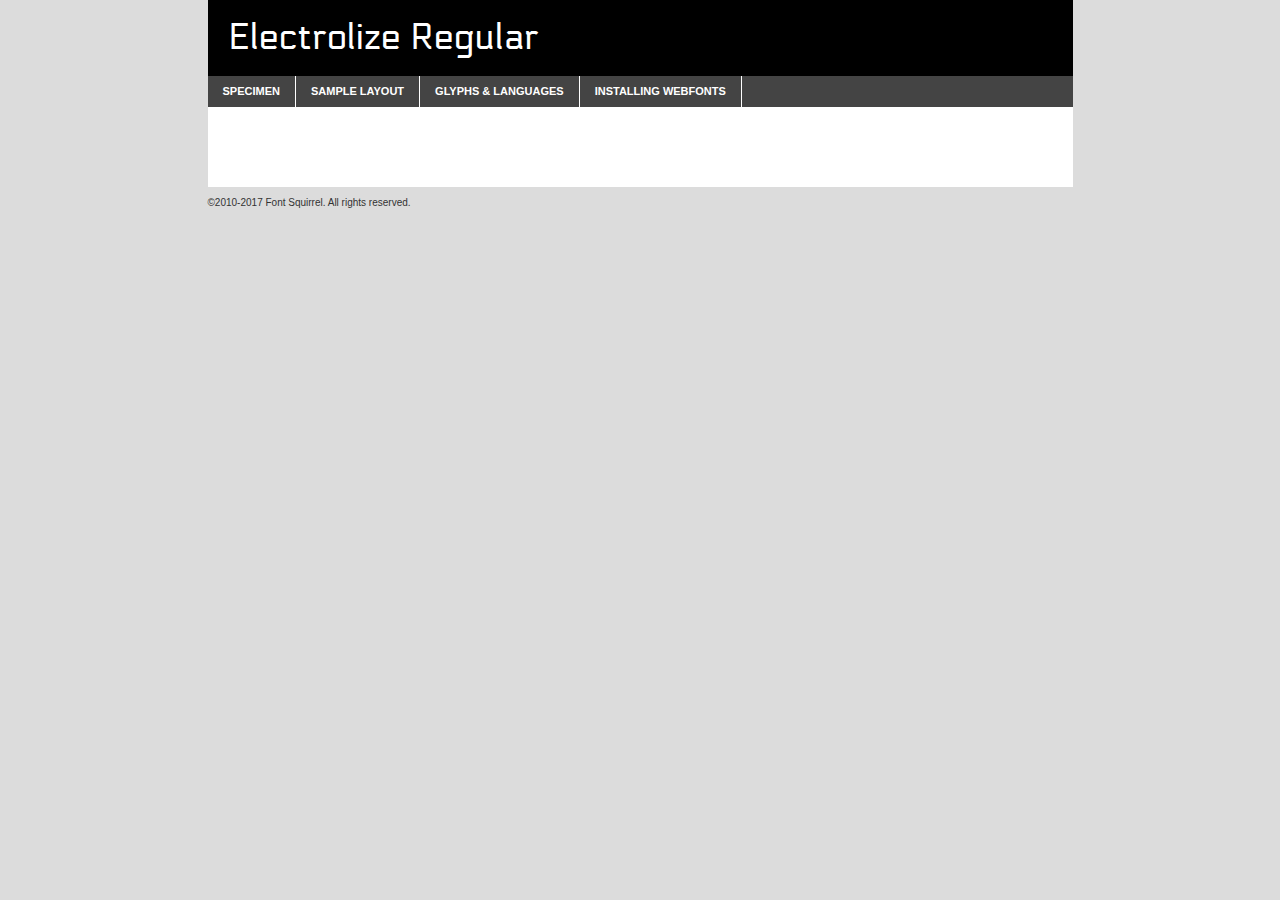
<file: polices/electrolize-regular-demo.html>
<!DOCTYPE html PUBLIC "-//W3C//DTD XHTML 1.0 Transitional//EN"
	"http://www.w3.org/TR/xhtml1/DTD/xhtml1-transitional.dtd">

<html xmlns="http://www.w3.org/1999/xhtml" xml:lang="en" lang="en">
<head>
	<meta http-equiv="Content-Type" content="text/html; charset=utf-8" />
	<script src="http://ajax.googleapis.com/ajax/libs/jquery/1.7.2/jquery.min.js" type="text/javascript" charset="utf-8"></script>
	<script type="text/javascript">
	(function($){$.fn.easyTabs=function(option){var param=jQuery.extend({fadeSpeed:"fast",defaultContent:1,activeClass:'active'},option);$(this).each(function(){var thisId="#"+this.id;if(param.defaultContent==''){param.defaultContent=1;}
	if(typeof param.defaultContent=="number")
	{var defaultTab=$(thisId+" .tabs li:eq("+(param.defaultContent-1)+") a").attr('href').substr(1);}else{var defaultTab=param.defaultContent;}
	$(thisId+" .tabs li a").each(function(){var tabToHide=$(this).attr('href').substr(1);$("#"+tabToHide).addClass('easytabs-tab-content');});hideAll();changeContent(defaultTab);function hideAll(){$(thisId+" .easytabs-tab-content").hide();}
	function changeContent(tabId){hideAll();$(thisId+" .tabs li").removeClass(param.activeClass);$(thisId+" .tabs li a[href=#"+tabId+"]").closest('li').addClass(param.activeClass);if(param.fadeSpeed!="none")
	{$(thisId+" #"+tabId).fadeIn(param.fadeSpeed);}else{$(thisId+" #"+tabId).show();}}
	$(thisId+" .tabs li").click(function(){var tabId=$(this).find('a').attr('href').substr(1);changeContent(tabId);return false;});});}})(jQuery);
	</script>
	<link rel="stylesheet" href="specimen_files/specimen_stylesheet.css" type="text/css" charset="utf-8" />
	<link rel="stylesheet" href="stylesheet.css" type="text/css" charset="utf-8" />

	<style type="text/css">
					body{
				font-family: 'electrolizeregular';
							}
		</style>

	<title>Electrolize Regular Specimen</title>
	
	
	<script type="text/javascript" charset="utf-8">
		$(document).ready(function() {
			$('#container').easyTabs({defaultContent:1});
		});
	</script>
</head>

<body>
<div id="container">
	<div id="header">
		Electrolize Regular	</div>
	<ul class="tabs">
		<li><a href="#specimen">Specimen</a></li>
		<li><a href="#layout">Sample Layout</a></li>
				<li><a href="#glyphs">Glyphs &amp; Languages</a></li>
		<li><a href="#installing">Installing Webfonts</a></li>
		
	</ul>
	
	<div id="main_content">

		
			<div id="specimen">
		
				<div class="section">
					<div class="grid12 firstcol">
						<div class="huge">AaBb</div>
					</div>
				</div>
		
				<div class="section">
					<div class="glyph_range">A&#x200B;B&#x200b;C&#x200b;D&#x200b;E&#x200b;F&#x200b;G&#x200b;H&#x200b;I&#x200b;J&#x200b;K&#x200b;L&#x200b;M&#x200b;N&#x200b;O&#x200b;P&#x200b;Q&#x200b;R&#x200b;S&#x200b;T&#x200b;U&#x200b;V&#x200b;W&#x200b;X&#x200b;Y&#x200b;Z&#x200b;a&#x200b;b&#x200b;c&#x200b;d&#x200b;e&#x200b;f&#x200b;g&#x200b;h&#x200b;i&#x200b;j&#x200b;k&#x200b;l&#x200b;m&#x200b;n&#x200b;o&#x200b;p&#x200b;q&#x200b;r&#x200b;s&#x200b;t&#x200b;u&#x200b;v&#x200b;w&#x200b;x&#x200b;y&#x200b;z&#x200b;1&#x200b;2&#x200b;3&#x200b;4&#x200b;5&#x200b;6&#x200b;7&#x200b;8&#x200b;9&#x200b;0&#x200b;&amp;&#x200b;.&#x200b;,&#x200b;?&#x200b;!&#x200b;&#64;&#x200b;(&#x200b;)&#x200b;#&#x200b;$&#x200b;%&#x200b;*&#x200b;+&#x200b;-&#x200b;=&#x200b;:&#x200b;;</div>
				</div>
				<div class="section">
					<div class="grid12 firstcol">
						<table class="sample_table">
							<tr><td>10</td><td class="size10">abcdefghijklmnopqrstuvwxyzABCDEFGHIJKLMNOPQRSTUVWXYZ0123456789abcdefghijklmnopqrstuvwxyzABCDEFGHIJKLMNOPQRSTUVWXYZ0123456789abcdefghijklmnopqrstuvwxyzABCDEFGHIJKLMNOPQRSTUVWXYZ</td></tr>
							<tr><td>11</td><td class="size11">abcdefghijklmnopqrstuvwxyzABCDEFGHIJKLMNOPQRSTUVWXYZ0123456789abcdefghijklmnopqrstuvwxyzABCDEFGHIJKLMNOPQRSTUVWXYZ0123456789abcdefghijklmnopqrstuvwxyzABCDEFGHIJKLMNOPQRSTUVWXYZ</td></tr>
							<tr><td>12</td><td class="size12">abcdefghijklmnopqrstuvwxyzABCDEFGHIJKLMNOPQRSTUVWXYZ0123456789abcdefghijklmnopqrstuvwxyzABCDEFGHIJKLMNOPQRSTUVWXYZ0123456789abcdefghijklmnopqrstuvwxyzABCDEFGHIJKLMNOPQRSTUVWXYZ</td></tr>
							<tr><td>13</td><td class="size13">abcdefghijklmnopqrstuvwxyzABCDEFGHIJKLMNOPQRSTUVWXYZ0123456789abcdefghijklmnopqrstuvwxyzABCDEFGHIJKLMNOPQRSTUVWXYZ0123456789abcdefghijklmnopqrstuvwxyzABCDEFGHIJKLMNOPQRSTUVWXYZ</td></tr>
							<tr><td>14</td><td class="size14">abcdefghijklmnopqrstuvwxyzABCDEFGHIJKLMNOPQRSTUVWXYZ0123456789abcdefghijklmnopqrstuvwxyzABCDEFGHIJKLMNOPQRSTUVWXYZ0123456789abcdefghijklmnopqrstuvwxyzABCDEFGHIJKLMNOPQRSTUVWXYZ</td></tr>
							<tr><td>16</td><td class="size16">abcdefghijklmnopqrstuvwxyzABCDEFGHIJKLMNOPQRSTUVWXYZ0123456789abcdefghijklmnopqrstuvwxyzABCDEFGHIJKLMNOPQRSTUVWXYZ</td></tr>
							<tr><td>18</td><td class="size18">abcdefghijklmnopqrstuvwxyzABCDEFGHIJKLMNOPQRSTUVWXYZ0123456789abcdefghijklmnopqrstuvwxyzABCDEFGHIJKLMNOPQRSTUVWXYZ</td></tr>
							<tr><td>20</td><td class="size20">abcdefghijklmnopqrstuvwxyzABCDEFGHIJKLMNOPQRSTUVWXYZ0123456789abcdefghijklmnopqrstuvwxyzABCDEFGHIJKLMNOPQRSTUVWXYZ</td></tr>
							<tr><td>24</td><td class="size24">abcdefghijklmnopqrstuvwxyzABCDEFGHIJKLMNOPQRSTUVWXYZ0123456789abcdefghijklmnopqrstuvwxyzABCDEFGHIJKLMNOPQRSTUVWXYZ</td></tr>
							<tr><td>30</td><td class="size30">abcdefghijklmnopqrstuvwxyzABCDEFGHIJKLMNOPQRSTUVWXYZ0123456789abcdefghijklmnopqrstuvwxyzABCDEFGHIJKLMNOPQRSTUVWXYZ</td></tr>
							<tr><td>36</td><td class="size36">abcdefghijklmnopqrstuvwxyzABCDEFGHIJKLMNOPQRSTUVWXYZ0123456789abcdefghijklmnopqrstuvwxyzABCDEFGHIJKLMNOPQRSTUVWXYZ</td></tr>
							<tr><td>48</td><td class="size48">abcdefghijklmnopqrstuvwxyzABCDEFGHIJKLMNOPQRSTUVWXYZ0123456789abcdefghijklmnopqrstuvwxyzABCDEFGHIJKLMNOPQRSTUVWXYZ</td></tr>
							<tr><td>60</td><td class="size60">abcdefghijklmnopqrstuvwxyzABCDEFGHIJKLMNOPQRSTUVWXYZ0123456789abcdefghijklmnopqrstuvwxyzABCDEFGHIJKLMNOPQRSTUVWXYZ</td></tr>
							<tr><td>72</td><td class="size72">abcdefghijklmnopqrstuvwxyzABCDEFGHIJKLMNOPQRSTUVWXYZ0123456789abcdefghijklmnopqrstuvwxyzABCDEFGHIJKLMNOPQRSTUVWXYZ</td></tr>
							<tr><td>90</td><td class="size90">abcdefghijklmnopqrstuvwxyzABCDEFGHIJKLMNOPQRSTUVWXYZ0123456789abcdefghijklmnopqrstuvwxyzABCDEFGHIJKLMNOPQRSTUVWXYZ</td></tr>
						</table>
				
					</div>
			
				</div>
		
		
		
								<div class="section" id="bodycomparison">


										<div id="xheight">
				<div class="fontbody">&#x25FC;&#x25FC;&#x25FC;&#x25FC;&#x25FC;&#x25FC;&#x25FC;&#x25FC;&#x25FC;&#x25FC;&#x25FC;&#x25FC;&#x25FC;&#x25FC;&#x25FC;&#x25FC;&#x25FC;&#x25FC;&#x25FC;&#x25FC;&#x25FC;&#x25FC;&#x25FC;&#x25FC;&#x25FC;&#x25FC;&#x25FC;&#x25FC;&#x25FC;&#x25FC;&#x25FC;&#x25FC;&#x25FC;&#x25FC;&#x25FC;&#x25FC;&#x25FC;&#x25FC;&#x25FC;&#x25FC;&#x25FC;&#x25FC;&#x25FC;&#x25FC;&#x25FC;&#x25FC;&#x25FC;&#x25FC;&#x25FC;&#x25FC;&#x25FC;&#x25FC;&#x25FC;&#x25FC;&#x25FC;&#x25FC;&#x25FC;&#x25FC;&#x25FC;&#x25FC;&#x25FC;&#x25FC;&#x25FC;&#x25FC;&#x25FC;&#x25FC;&#x25FC;&#x25FC;&#x25FC;&#x25FC;&#x25FC;&#x25FC;&#x25FC;&#x25FC;&#x25FC;&#x25FC;&#x25FC;&#x25FC;&#x25FC;&#x25FC;&#x25FC;&#x25FC;&#x25FC;&#x25FC;&#x25FC;&#x25FC;&#x25FC;&#x25FC;&#x25FC;&#x25FC;&#x25FC;&#x25FC;&#x25FC;&#x25FC;&#x25FC;&#x25FC;&#x25FC;&#x25FC;&#x25FC;body</div><div class="arialbody">body</div><div class="verdanabody">body</div><div class="georgiabody">body</div></div>
										<div class="fontbody" style="z-index:1">
											body<span>Electrolize Regular</span>
										</div>
										<div class="arialbody" style="z-index:1">
											body<span>Arial</span>
										</div>
										<div class="verdanabody" style="z-index:1">
											body<span>Verdana</span>
										</div>
										<div class="georgiabody" style="z-index:1">
											body<span>Georgia</span>
										</div>



								</div>
		
		
				<div class="section psample psample_row1" id="">
					
					<div class="grid2 firstcol">
						<p class="size10"><span>10.</span>Aenean lacinia bibendum nulla sed consectetur. Fusce dapibus, tellus ac cursus commodo, tortor mauris condimentum nibh, ut fermentum massa justo sit amet risus. Nullam id dolor id nibh ultricies vehicula ut id elit. Cum sociis natoque penatibus et magnis dis parturient montes, nascetur ridiculus mus. Nulla vitae elit libero, a pharetra augue.</p>
			
					</div>
					<div class="grid3">
						<p class="size11"><span>11.</span>Aenean lacinia bibendum nulla sed consectetur. Fusce dapibus, tellus ac cursus commodo, tortor mauris condimentum nibh, ut fermentum massa justo sit amet risus. Nullam id dolor id nibh ultricies vehicula ut id elit. Cum sociis natoque penatibus et magnis dis parturient montes, nascetur ridiculus mus. Nulla vitae elit libero, a pharetra augue.</p>
			
					</div>
					<div class="grid3">
						<p class="size12"><span>12.</span>Aenean lacinia bibendum nulla sed consectetur. Fusce dapibus, tellus ac cursus commodo, tortor mauris condimentum nibh, ut fermentum massa justo sit amet risus. Nullam id dolor id nibh ultricies vehicula ut id elit. Cum sociis natoque penatibus et magnis dis parturient montes, nascetur ridiculus mus. Nulla vitae elit libero, a pharetra augue.</p>
			
					</div>
					<div class="grid4">
						<p class="size13"><span>13.</span>Aenean lacinia bibendum nulla sed consectetur. Fusce dapibus, tellus ac cursus commodo, tortor mauris condimentum nibh, ut fermentum massa justo sit amet risus. Nullam id dolor id nibh ultricies vehicula ut id elit. Cum sociis natoque penatibus et magnis dis parturient montes, nascetur ridiculus mus. Nulla vitae elit libero, a pharetra augue.</p>
			
					</div>
					<div class="white_blend"></div>
					
				</div>
				<div class="section psample psample_row2" id="">
					<div class="grid3 firstcol">
						<p class="size14"><span>14.</span>Aenean lacinia bibendum nulla sed consectetur. Fusce dapibus, tellus ac cursus commodo, tortor mauris condimentum nibh, ut fermentum massa justo sit amet risus. Nullam id dolor id nibh ultricies vehicula ut id elit. Cum sociis natoque penatibus et magnis dis parturient montes, nascetur ridiculus mus. Nulla vitae elit libero, a pharetra augue.</p>
			
					</div>
					<div class="grid4">
						<p class="size16"><span>16.</span>Aenean lacinia bibendum nulla sed consectetur. Fusce dapibus, tellus ac cursus commodo, tortor mauris condimentum nibh, ut fermentum massa justo sit amet risus. Nullam id dolor id nibh ultricies vehicula ut id elit. Cum sociis natoque penatibus et magnis dis parturient montes, nascetur ridiculus mus. Nulla vitae elit libero, a pharetra augue.</p>
			
					</div>
					<div class="grid5">
						<p class="size18"><span>18.</span>Aenean lacinia bibendum nulla sed consectetur. Fusce dapibus, tellus ac cursus commodo, tortor mauris condimentum nibh, ut fermentum massa justo sit amet risus. Nullam id dolor id nibh ultricies vehicula ut id elit. Cum sociis natoque penatibus et magnis dis parturient montes, nascetur ridiculus mus. Nulla vitae elit libero, a pharetra augue.</p>
			
					</div>

					<div class="white_blend"></div>

				</div>
				
				<div class="section psample psample_row3" id="">
					<div class="grid5 firstcol">
						<p class="size20"><span>20.</span>Aenean lacinia bibendum nulla sed consectetur. Fusce dapibus, tellus ac cursus commodo, tortor mauris condimentum nibh, ut fermentum massa justo sit amet risus. Nullam id dolor id nibh ultricies vehicula ut id elit. Cum sociis natoque penatibus et magnis dis parturient montes, nascetur ridiculus mus. Nulla vitae elit libero, a pharetra augue.</p>
					</div>
					<div class="grid7">
						<p class="size24"><span>24.</span>Aenean lacinia bibendum nulla sed consectetur. Fusce dapibus, tellus ac cursus commodo, tortor mauris condimentum nibh, ut fermentum massa justo sit amet risus. Nullam id dolor id nibh ultricies vehicula ut id elit. Cum sociis natoque penatibus et magnis dis parturient montes, nascetur ridiculus mus. Nulla vitae elit libero, a pharetra augue.</p>
					</div>
					
					<div class="white_blend"></div>
					
				</div>
				
				<div class="section psample psample_row4" id="">
					<div class="grid12 firstcol">
						<p class="size30"><span>30.</span>Aenean lacinia bibendum nulla sed consectetur. Fusce dapibus, tellus ac cursus commodo, tortor mauris condimentum nibh, ut fermentum massa justo sit amet risus. Nullam id dolor id nibh ultricies vehicula ut id elit. Cum sociis natoque penatibus et magnis dis parturient montes, nascetur ridiculus mus. Nulla vitae elit libero, a pharetra augue.</p>
					</div>
					<div class="white_blend"></div>
					
				</div>
				
				
				
				<div class="section psample psample_row1 fullreverse">
					<div class="grid2 firstcol">
						<p class="size10"><span>10.</span>Aenean lacinia bibendum nulla sed consectetur. Fusce dapibus, tellus ac cursus commodo, tortor mauris condimentum nibh, ut fermentum massa justo sit amet risus. Nullam id dolor id nibh ultricies vehicula ut id elit. Cum sociis natoque penatibus et magnis dis parturient montes, nascetur ridiculus mus. Nulla vitae elit libero, a pharetra augue.</p>
			
					</div>
					<div class="grid3">
						<p class="size11"><span>11.</span>Aenean lacinia bibendum nulla sed consectetur. Fusce dapibus, tellus ac cursus commodo, tortor mauris condimentum nibh, ut fermentum massa justo sit amet risus. Nullam id dolor id nibh ultricies vehicula ut id elit. Cum sociis natoque penatibus et magnis dis parturient montes, nascetur ridiculus mus. Nulla vitae elit libero, a pharetra augue.</p>
			
					</div>
					<div class="grid3">
						<p class="size12"><span>12.</span>Aenean lacinia bibendum nulla sed consectetur. Fusce dapibus, tellus ac cursus commodo, tortor mauris condimentum nibh, ut fermentum massa justo sit amet risus. Nullam id dolor id nibh ultricies vehicula ut id elit. Cum sociis natoque penatibus et magnis dis parturient montes, nascetur ridiculus mus. Nulla vitae elit libero, a pharetra augue.</p>
			
					</div>
					<div class="grid4">
						<p class="size13"><span>13.</span>Aenean lacinia bibendum nulla sed consectetur. Fusce dapibus, tellus ac cursus commodo, tortor mauris condimentum nibh, ut fermentum massa justo sit amet risus. Nullam id dolor id nibh ultricies vehicula ut id elit. Cum sociis natoque penatibus et magnis dis parturient montes, nascetur ridiculus mus. Nulla vitae elit libero, a pharetra augue.</p>
			
					</div>
					<div class="black_blend"></div>
					
				</div>
				
				<div class="section psample psample_row2 fullreverse">
					<div class="grid3 firstcol">
						<p class="size14"><span>14.</span>Aenean lacinia bibendum nulla sed consectetur. Fusce dapibus, tellus ac cursus commodo, tortor mauris condimentum nibh, ut fermentum massa justo sit amet risus. Nullam id dolor id nibh ultricies vehicula ut id elit. Cum sociis natoque penatibus et magnis dis parturient montes, nascetur ridiculus mus. Nulla vitae elit libero, a pharetra augue.</p>
			
					</div>
					<div class="grid4">
						<p class="size16"><span>16.</span>Aenean lacinia bibendum nulla sed consectetur. Fusce dapibus, tellus ac cursus commodo, tortor mauris condimentum nibh, ut fermentum massa justo sit amet risus. Nullam id dolor id nibh ultricies vehicula ut id elit. Cum sociis natoque penatibus et magnis dis parturient montes, nascetur ridiculus mus. Nulla vitae elit libero, a pharetra augue.</p>
			
					</div>
					<div class="grid5">
						<p class="size18"><span>18.</span>Aenean lacinia bibendum nulla sed consectetur. Fusce dapibus, tellus ac cursus commodo, tortor mauris condimentum nibh, ut fermentum massa justo sit amet risus. Nullam id dolor id nibh ultricies vehicula ut id elit. Cum sociis natoque penatibus et magnis dis parturient montes, nascetur ridiculus mus. Nulla vitae elit libero, a pharetra augue.</p>
			
					</div>
					<div class="black_blend"></div>

				</div>
				
				<div class="section psample fullreverse psample_row3" id="">
					<div class="grid5 firstcol">
						<p class="size20"><span>20.</span>Aenean lacinia bibendum nulla sed consectetur. Fusce dapibus, tellus ac cursus commodo, tortor mauris condimentum nibh, ut fermentum massa justo sit amet risus. Nullam id dolor id nibh ultricies vehicula ut id elit. Cum sociis natoque penatibus et magnis dis parturient montes, nascetur ridiculus mus. Nulla vitae elit libero, a pharetra augue.</p>
					</div>
					<div class="grid7">
						<p class="size24"><span>24.</span>Aenean lacinia bibendum nulla sed consectetur. Fusce dapibus, tellus ac cursus commodo, tortor mauris condimentum nibh, ut fermentum massa justo sit amet risus. Nullam id dolor id nibh ultricies vehicula ut id elit. Cum sociis natoque penatibus et magnis dis parturient montes, nascetur ridiculus mus. Nulla vitae elit libero, a pharetra augue.</p>
					</div>
					
					<div class="black_blend"></div>
					
				</div>
				
				<div class="section psample fullreverse psample_row4" id="" style="border-bottom: 20px #000 solid;">
					<div class="grid12 firstcol">
						<p class="size30"><span>30.</span>Aenean lacinia bibendum nulla sed consectetur. Fusce dapibus, tellus ac cursus commodo, tortor mauris condimentum nibh, ut fermentum massa justo sit amet risus. Nullam id dolor id nibh ultricies vehicula ut id elit. Cum sociis natoque penatibus et magnis dis parturient montes, nascetur ridiculus mus. Nulla vitae elit libero, a pharetra augue.</p>
					</div>
					<div class="black_blend"></div>
					
				</div>
				
				
				
				
			</div>
			
			<div id="layout">
				
				<div class="section">
					
					<div class="grid12 firstcol">
						<h1>Lorem Ipsum Dolor</h1>
						<h2>Etiam porta sem malesuada magna mollis euismod</h2>
						
						<p class="byline">By <a href="#link">Aenean Lacinia</a></p>
					</div>
				</div>
				<div class="section">
					<div class="grid8 firstcol">
						<p class="large">Donec sed odio dui. Morbi leo risus, porta ac consectetur ac, vestibulum at eros. Fusce dapibus, tellus ac cursus commodo, tortor mauris condimentum nibh, ut fermentum massa justo sit amet risus. </p>

						
						<h3>Pellentesque ornare sem</h3>

						<p>Maecenas sed diam eget risus varius blandit sit amet non magna. Maecenas faucibus mollis interdum. Donec ullamcorper nulla non metus auctor fringilla. Nullam id dolor id nibh ultricies vehicula ut id elit. Nullam id dolor id nibh ultricies vehicula ut id elit. </p>

						<p>Aenean eu leo quam. Pellentesque ornare sem lacinia quam venenatis vestibulum. Lorem ipsum dolor sit amet, consectetur adipiscing elit. Cum sociis natoque penatibus et magnis dis parturient montes, nascetur ridiculus mus. </p>

						<p>Nulla vitae elit libero, a pharetra augue. Praesent commodo cursus magna, vel scelerisque nisl consectetur et. Aenean lacinia bibendum nulla sed consectetur. </p>

						<p>Nullam quis risus eget urna mollis ornare vel eu leo. Nullam quis risus eget urna mollis ornare vel eu leo. Maecenas sed diam eget risus varius blandit sit amet non magna. Donec ullamcorper nulla non metus auctor fringilla. </p>

						<h3>Cras mattis consectetur</h3>

						<p>Aenean eu leo quam. Pellentesque ornare sem lacinia quam venenatis vestibulum. Aenean lacinia bibendum nulla sed consectetur. Integer posuere erat a ante venenatis dapibus posuere velit aliquet. Cras mattis consectetur purus sit amet fermentum. </p>

						<p>Nullam id dolor id nibh ultricies vehicula ut id elit. Nullam quis risus eget urna mollis ornare vel eu leo. Cras mattis consectetur purus sit amet fermentum.</p>
					</div>
					
					<div class="grid4 sidebar">
						
						<div class="box reverse">
							<p class="last">Nullam quis risus eget urna mollis ornare vel eu leo. Donec ullamcorper nulla non metus auctor fringilla. Cras mattis consectetur purus sit amet fermentum. Sed posuere consectetur est at lobortis. Lorem ipsum dolor sit amet, consectetur adipiscing elit. </p>
						</div>
						
						<p class="caption">Maecenas sed diam eget risus varius.</p>

						<p>Vestibulum id ligula porta felis euismod semper. Integer posuere erat a ante venenatis dapibus posuere velit aliquet. Vestibulum id ligula porta felis euismod semper. Sed posuere consectetur est at lobortis. Maecenas sed diam eget risus varius blandit sit amet non magna. Fusce dapibus, tellus ac cursus commodo, tortor mauris condimentum nibh, ut fermentum massa justo sit amet risus. </p>

					

						<p>Duis mollis, est non commodo luctus, nisi erat porttitor ligula, eget lacinia odio sem nec elit. Aenean lacinia bibendum nulla sed consectetur. Vivamus sagittis lacus vel augue laoreet rutrum faucibus dolor auctor. Aenean lacinia bibendum nulla sed consectetur. Nullam quis risus eget urna mollis ornare vel eu leo. </p>

						<p>Praesent commodo cursus magna, vel scelerisque nisl consectetur et. Donec ullamcorper nulla non metus auctor fringilla. Maecenas faucibus mollis interdum. Fusce dapibus, tellus ac cursus commodo, tortor mauris condimentum nibh, ut fermentum massa justo sit amet risus. </p>

					</div>
				</div>
				
			</div>


			



		<div id="glyphs">
			<div class="section">
				<div class="grid12 firstcol">
			
				<h1>Language Support</h1>
				<p>The subset of Electrolize Regular in this kit supports the following languages:<br />
			
					Albanian, Basque, Breton, Chamorro, Danish, English, Faroese, Finnish, Frisian, Galician, German, Icelandic, Italian, Malagasy, Norwegian, Portuguese, Spanish, Alsatian, Aragonese, Arapaho, Arrernte, Asturian, Aymara, Bislama, Cebuano, Corsican, Fijian, French_creole, Genoese, Gilbertese, Greenlandic, Haitian_creole, Hiligaynon, Hmong, Hopi, Ibanag, Iloko_ilokano, Indonesian, Interglossa_glosa, Interlingua, Irish_gaelic, Jerriais, Lojban, Lombard, Luxembourgeois, Manx, Mohawk, Norfolk_pitcairnese, Occitan, Oromo, Pangasinan, Papiamento, Piedmontese, Potawatomi, Rhaeto-romance, Romansh, Rotokas, Sami_lule, Samoan, Sardinian, Scots_gaelic, Seychelles_creole, Shona, Sicilian, Somali, Southern_ndebele, Swahili, Swati_swazi, Tagalog_filipino_pilipino, Tetum, Tok_pisin, Uyghur_latinized, Volapuk, Walloon, Warlpiri, Xhosa, Yapese, Zulu, Latinbasic, Ubasic, Demo				</p>
				<h1>Glyph Chart</h1>
				<p>The subset of Electrolize Regular in this kit includes all the glyphs listed below. Unicode entities are included above each glyph to help you insert individual characters into your layout.</p>
				<div id="glyph_chart">
			
																				 <div><p>&amp;#13;</p>&#13;</div>
																				 <div><p>&amp;#32;</p>&#32;</div>
																				 <div><p>&amp;#33;</p>&#33;</div>
																				 <div><p>&amp;#34;</p>&#34;</div>
																				 <div><p>&amp;#35;</p>&#35;</div>
																				 <div><p>&amp;#36;</p>&#36;</div>
																				 <div><p>&amp;#37;</p>&#37;</div>
																				 <div><p>&amp;#38;</p>&#38;</div>
																				 <div><p>&amp;#39;</p>&#39;</div>
																				 <div><p>&amp;#40;</p>&#40;</div>
																				 <div><p>&amp;#41;</p>&#41;</div>
																				 <div><p>&amp;#42;</p>&#42;</div>
																				 <div><p>&amp;#43;</p>&#43;</div>
																				 <div><p>&amp;#44;</p>&#44;</div>
																				 <div><p>&amp;#45;</p>&#45;</div>
																				 <div><p>&amp;#46;</p>&#46;</div>
																				 <div><p>&amp;#47;</p>&#47;</div>
																				 <div><p>&amp;#48;</p>&#48;</div>
																				 <div><p>&amp;#49;</p>&#49;</div>
																				 <div><p>&amp;#50;</p>&#50;</div>
																				 <div><p>&amp;#51;</p>&#51;</div>
																				 <div><p>&amp;#52;</p>&#52;</div>
																				 <div><p>&amp;#53;</p>&#53;</div>
																				 <div><p>&amp;#54;</p>&#54;</div>
																				 <div><p>&amp;#55;</p>&#55;</div>
																				 <div><p>&amp;#56;</p>&#56;</div>
																				 <div><p>&amp;#57;</p>&#57;</div>
																				 <div><p>&amp;#58;</p>&#58;</div>
																				 <div><p>&amp;#59;</p>&#59;</div>
																				 <div><p>&amp;#60;</p>&#60;</div>
																				 <div><p>&amp;#61;</p>&#61;</div>
																				 <div><p>&amp;#62;</p>&#62;</div>
																				 <div><p>&amp;#63;</p>&#63;</div>
																				 <div><p>&amp;#64;</p>&#64;</div>
																				 <div><p>&amp;#65;</p>&#65;</div>
																				 <div><p>&amp;#66;</p>&#66;</div>
																				 <div><p>&amp;#67;</p>&#67;</div>
																				 <div><p>&amp;#68;</p>&#68;</div>
																				 <div><p>&amp;#69;</p>&#69;</div>
																				 <div><p>&amp;#70;</p>&#70;</div>
																				 <div><p>&amp;#71;</p>&#71;</div>
																				 <div><p>&amp;#72;</p>&#72;</div>
																				 <div><p>&amp;#73;</p>&#73;</div>
																				 <div><p>&amp;#74;</p>&#74;</div>
																				 <div><p>&amp;#75;</p>&#75;</div>
																				 <div><p>&amp;#76;</p>&#76;</div>
																				 <div><p>&amp;#77;</p>&#77;</div>
																				 <div><p>&amp;#78;</p>&#78;</div>
																				 <div><p>&amp;#79;</p>&#79;</div>
																				 <div><p>&amp;#80;</p>&#80;</div>
																				 <div><p>&amp;#81;</p>&#81;</div>
																				 <div><p>&amp;#82;</p>&#82;</div>
																				 <div><p>&amp;#83;</p>&#83;</div>
																				 <div><p>&amp;#84;</p>&#84;</div>
																				 <div><p>&amp;#85;</p>&#85;</div>
																				 <div><p>&amp;#86;</p>&#86;</div>
																				 <div><p>&amp;#87;</p>&#87;</div>
																				 <div><p>&amp;#88;</p>&#88;</div>
																				 <div><p>&amp;#89;</p>&#89;</div>
																				 <div><p>&amp;#90;</p>&#90;</div>
																				 <div><p>&amp;#91;</p>&#91;</div>
																				 <div><p>&amp;#92;</p>&#92;</div>
																				 <div><p>&amp;#93;</p>&#93;</div>
																				 <div><p>&amp;#94;</p>&#94;</div>
																				 <div><p>&amp;#95;</p>&#95;</div>
																				 <div><p>&amp;#96;</p>&#96;</div>
																				 <div><p>&amp;#97;</p>&#97;</div>
																				 <div><p>&amp;#98;</p>&#98;</div>
																				 <div><p>&amp;#99;</p>&#99;</div>
																				 <div><p>&amp;#100;</p>&#100;</div>
																				 <div><p>&amp;#101;</p>&#101;</div>
																				 <div><p>&amp;#102;</p>&#102;</div>
																				 <div><p>&amp;#103;</p>&#103;</div>
																				 <div><p>&amp;#104;</p>&#104;</div>
																				 <div><p>&amp;#105;</p>&#105;</div>
																				 <div><p>&amp;#106;</p>&#106;</div>
																				 <div><p>&amp;#107;</p>&#107;</div>
																				 <div><p>&amp;#108;</p>&#108;</div>
																				 <div><p>&amp;#109;</p>&#109;</div>
																				 <div><p>&amp;#110;</p>&#110;</div>
																				 <div><p>&amp;#111;</p>&#111;</div>
																				 <div><p>&amp;#112;</p>&#112;</div>
																				 <div><p>&amp;#113;</p>&#113;</div>
																				 <div><p>&amp;#114;</p>&#114;</div>
																				 <div><p>&amp;#115;</p>&#115;</div>
																				 <div><p>&amp;#116;</p>&#116;</div>
																				 <div><p>&amp;#117;</p>&#117;</div>
																				 <div><p>&amp;#118;</p>&#118;</div>
																				 <div><p>&amp;#119;</p>&#119;</div>
																				 <div><p>&amp;#120;</p>&#120;</div>
																				 <div><p>&amp;#121;</p>&#121;</div>
																				 <div><p>&amp;#122;</p>&#122;</div>
																				 <div><p>&amp;#123;</p>&#123;</div>
																				 <div><p>&amp;#124;</p>&#124;</div>
																				 <div><p>&amp;#125;</p>&#125;</div>
																				 <div><p>&amp;#126;</p>&#126;</div>
																				 <div><p>&amp;#160;</p>&#160;</div>
																				 <div><p>&amp;#161;</p>&#161;</div>
																				 <div><p>&amp;#162;</p>&#162;</div>
																				 <div><p>&amp;#163;</p>&#163;</div>
																				 <div><p>&amp;#164;</p>&#164;</div>
																				 <div><p>&amp;#165;</p>&#165;</div>
																				 <div><p>&amp;#166;</p>&#166;</div>
																				 <div><p>&amp;#167;</p>&#167;</div>
																				 <div><p>&amp;#168;</p>&#168;</div>
																				 <div><p>&amp;#169;</p>&#169;</div>
																				 <div><p>&amp;#170;</p>&#170;</div>
																				 <div><p>&amp;#171;</p>&#171;</div>
																				 <div><p>&amp;#172;</p>&#172;</div>
																				 <div><p>&amp;#173;</p>&#173;</div>
																				 <div><p>&amp;#174;</p>&#174;</div>
																				 <div><p>&amp;#175;</p>&#175;</div>
																				 <div><p>&amp;#176;</p>&#176;</div>
																				 <div><p>&amp;#177;</p>&#177;</div>
																				 <div><p>&amp;#178;</p>&#178;</div>
																				 <div><p>&amp;#179;</p>&#179;</div>
																				 <div><p>&amp;#180;</p>&#180;</div>
																				 <div><p>&amp;#181;</p>&#181;</div>
																				 <div><p>&amp;#182;</p>&#182;</div>
																				 <div><p>&amp;#183;</p>&#183;</div>
																				 <div><p>&amp;#184;</p>&#184;</div>
																				 <div><p>&amp;#185;</p>&#185;</div>
																				 <div><p>&amp;#186;</p>&#186;</div>
																				 <div><p>&amp;#187;</p>&#187;</div>
																				 <div><p>&amp;#188;</p>&#188;</div>
																				 <div><p>&amp;#189;</p>&#189;</div>
																				 <div><p>&amp;#190;</p>&#190;</div>
																				 <div><p>&amp;#191;</p>&#191;</div>
																				 <div><p>&amp;#192;</p>&#192;</div>
																				 <div><p>&amp;#193;</p>&#193;</div>
																				 <div><p>&amp;#194;</p>&#194;</div>
																				 <div><p>&amp;#195;</p>&#195;</div>
																				 <div><p>&amp;#196;</p>&#196;</div>
																				 <div><p>&amp;#197;</p>&#197;</div>
																				 <div><p>&amp;#198;</p>&#198;</div>
																				 <div><p>&amp;#199;</p>&#199;</div>
																				 <div><p>&amp;#200;</p>&#200;</div>
																				 <div><p>&amp;#201;</p>&#201;</div>
																				 <div><p>&amp;#202;</p>&#202;</div>
																				 <div><p>&amp;#203;</p>&#203;</div>
																				 <div><p>&amp;#204;</p>&#204;</div>
																				 <div><p>&amp;#205;</p>&#205;</div>
																				 <div><p>&amp;#206;</p>&#206;</div>
																				 <div><p>&amp;#207;</p>&#207;</div>
																				 <div><p>&amp;#208;</p>&#208;</div>
																				 <div><p>&amp;#209;</p>&#209;</div>
																				 <div><p>&amp;#210;</p>&#210;</div>
																				 <div><p>&amp;#211;</p>&#211;</div>
																				 <div><p>&amp;#212;</p>&#212;</div>
																				 <div><p>&amp;#213;</p>&#213;</div>
																				 <div><p>&amp;#214;</p>&#214;</div>
																				 <div><p>&amp;#215;</p>&#215;</div>
																				 <div><p>&amp;#216;</p>&#216;</div>
																				 <div><p>&amp;#217;</p>&#217;</div>
																				 <div><p>&amp;#218;</p>&#218;</div>
																				 <div><p>&amp;#219;</p>&#219;</div>
																				 <div><p>&amp;#220;</p>&#220;</div>
																				 <div><p>&amp;#221;</p>&#221;</div>
																				 <div><p>&amp;#222;</p>&#222;</div>
																				 <div><p>&amp;#223;</p>&#223;</div>
																				 <div><p>&amp;#224;</p>&#224;</div>
																				 <div><p>&amp;#225;</p>&#225;</div>
																				 <div><p>&amp;#226;</p>&#226;</div>
																				 <div><p>&amp;#227;</p>&#227;</div>
																				 <div><p>&amp;#228;</p>&#228;</div>
																				 <div><p>&amp;#229;</p>&#229;</div>
																				 <div><p>&amp;#230;</p>&#230;</div>
																				 <div><p>&amp;#231;</p>&#231;</div>
																				 <div><p>&amp;#232;</p>&#232;</div>
																				 <div><p>&amp;#233;</p>&#233;</div>
																				 <div><p>&amp;#234;</p>&#234;</div>
																				 <div><p>&amp;#235;</p>&#235;</div>
																				 <div><p>&amp;#236;</p>&#236;</div>
																				 <div><p>&amp;#237;</p>&#237;</div>
																				 <div><p>&amp;#238;</p>&#238;</div>
																				 <div><p>&amp;#239;</p>&#239;</div>
																				 <div><p>&amp;#240;</p>&#240;</div>
																				 <div><p>&amp;#241;</p>&#241;</div>
																				 <div><p>&amp;#242;</p>&#242;</div>
																				 <div><p>&amp;#243;</p>&#243;</div>
																				 <div><p>&amp;#244;</p>&#244;</div>
																				 <div><p>&amp;#245;</p>&#245;</div>
																				 <div><p>&amp;#246;</p>&#246;</div>
																				 <div><p>&amp;#247;</p>&#247;</div>
																				 <div><p>&amp;#248;</p>&#248;</div>
																				 <div><p>&amp;#249;</p>&#249;</div>
																				 <div><p>&amp;#250;</p>&#250;</div>
																				 <div><p>&amp;#251;</p>&#251;</div>
																				 <div><p>&amp;#252;</p>&#252;</div>
																				 <div><p>&amp;#253;</p>&#253;</div>
																				 <div><p>&amp;#254;</p>&#254;</div>
																				 <div><p>&amp;#255;</p>&#255;</div>
																				 <div><p>&amp;#338;</p>&#338;</div>
																				 <div><p>&amp;#339;</p>&#339;</div>
																				 <div><p>&amp;#710;</p>&#710;</div>
																				 <div><p>&amp;#732;</p>&#732;</div>
																				 <div><p>&amp;#8192;</p>&#8192;</div>
																				 <div><p>&amp;#8193;</p>&#8193;</div>
																				 <div><p>&amp;#8194;</p>&#8194;</div>
																				 <div><p>&amp;#8195;</p>&#8195;</div>
																				 <div><p>&amp;#8196;</p>&#8196;</div>
																				 <div><p>&amp;#8197;</p>&#8197;</div>
																				 <div><p>&amp;#8198;</p>&#8198;</div>
																				 <div><p>&amp;#8199;</p>&#8199;</div>
																				 <div><p>&amp;#8200;</p>&#8200;</div>
																				 <div><p>&amp;#8201;</p>&#8201;</div>
																				 <div><p>&amp;#8202;</p>&#8202;</div>
																				 <div><p>&amp;#8208;</p>&#8208;</div>
																				 <div><p>&amp;#8209;</p>&#8209;</div>
																				 <div><p>&amp;#8210;</p>&#8210;</div>
																				 <div><p>&amp;#8211;</p>&#8211;</div>
																				 <div><p>&amp;#8212;</p>&#8212;</div>
																				 <div><p>&amp;#8216;</p>&#8216;</div>
																				 <div><p>&amp;#8217;</p>&#8217;</div>
																				 <div><p>&amp;#8218;</p>&#8218;</div>
																				 <div><p>&amp;#8220;</p>&#8220;</div>
																				 <div><p>&amp;#8221;</p>&#8221;</div>
																				 <div><p>&amp;#8222;</p>&#8222;</div>
																				 <div><p>&amp;#8226;</p>&#8226;</div>
																				 <div><p>&amp;#8239;</p>&#8239;</div>
																				 <div><p>&amp;#8249;</p>&#8249;</div>
																				 <div><p>&amp;#8250;</p>&#8250;</div>
																				 <div><p>&amp;#8287;</p>&#8287;</div>
																				 <div><p>&amp;#8364;</p>&#8364;</div>
																				 <div><p>&amp;#9724;</p>&#9724;</div>
																																						</div>	
				</div>
		
		
			</div>
		</div>
		
		
		<div id="specs">
			
		</div>
	
		<div id="installing">
			<div class="section">
				<div class="grid7 firstcol">
					<h1>Installing Webfonts</h1>
					
					<p>Webfonts are supported by all major browser platforms but not all in the same way. There are currently four different font formats that must be included in order to target all browsers. This includes TTF, WOFF, EOT and SVG.</p>
					
					<h2>1. Upload your webfonts</h2>
					<p>You must upload your webfont kit to your website. They should be in or near the same directory as your CSS files.</p>
					
					<h2>2. Include the webfont stylesheet</h2>
					<p>A special CSS @font-face declaration helps the various browsers select the appropriate font it needs without causing you a bunch of headaches. Learn more about this syntax by reading the <a href="https://www.fontspring.com/blog/further-hardening-of-the-bulletproof-syntax">Fontspring blog post</a> about it. The code for it is as follows:</p>


<code>
@font-face{ 
	font-family: 'MyWebFont';
	src: url('WebFont.eot');
	src: url('WebFont.eot?#iefix') format('embedded-opentype'),
	     url('WebFont.woff') format('woff'),
	     url('WebFont.ttf') format('truetype'),
	     url('WebFont.svg#webfont') format('svg');
}
</code>

	<p>We've already gone ahead and generated the code for you. All you have to do is link to the stylesheet in your HTML, like this:</p>
	<code>&lt;link rel=&quot;stylesheet&quot; href=&quot;stylesheet.css&quot; type=&quot;text/css&quot; charset=&quot;utf-8&quot; /&gt;</code>

					<h2>3. Modify your own stylesheet</h2>
					<p>To take advantage of your new fonts, you must tell your stylesheet to use them. Look at the original @font-face declaration above and find the property called "font-family." The name linked there will be what you use to reference the font. Prepend that webfont name to the font stack in the "font-family" property, inside the selector you want to change. For example:</p>
<code>p { font-family: 'WebFont', Arial, sans-serif; }</code>

<h2>4. Test</h2>
<p>Getting webfonts to work cross-browser <em>can</em> be tricky. Use the information in the sidebar to help you if you find that fonts aren't loading in a particular browser.</p>
				</div>
				
				<div class="grid5 sidebar">
					<div class="box">
						<h2>Troubleshooting<br />Font-Face Problems</h2>
						<p>Having trouble getting your webfonts to load in your new website? Here are some tips to sort out what might be the problem.</p>

						<h3>Fonts not showing in any browser</h3>

						<p>This sounds like you need to work on the plumbing. You either did not upload the fonts to the correct directory, or you did not link the fonts properly in the CSS. If you've confirmed that all this is correct and you still have a problem, take a look at your .htaccess file and see if requests are getting intercepted.</p>

						<h3>Fonts not loading in iPhone or iPad</h3>

						<p>The most common problem here is that you are serving the fonts from an IIS server. IIS refuses to serve files that have unknown MIME types. If that is the case, you must set the MIME type for SVG to "image/svg+xml" in the server settings. Follow these instructions from Microsoft if you need help.</p>

						<h3>Fonts not loading in Firefox</h3>

						<p>The primary reason for this failure? You are still using a version Firefox older than 3.5. So upgrade already! If that isn't it, then you are very likely serving fonts from a different domain. Firefox requires that all font assets be served from the same domain. Lastly it is possible that you need to add WOFF to your list of MIME types (if you are serving via IIS.)</p>

						<h3>Fonts not loading in IE</h3>

						<p>Are you looking at Internet Explorer on an actual Windows machine or are you cheating by using a service like Adobe BrowserLab? Many of these screenshot services do not render @font-face for IE. Best to test it on a real machine.</p>

						<h3>Fonts not loading in IE9</h3>

						<p>IE9, like Firefox, requires that fonts be served from the same domain as the website. Make sure that is the case.</p>
					</div>
				</div>
			</div>
			
		</div>
	
	</div>
	<div id="footer">
		<p>&copy;2010-2017 Font Squirrel. All rights reserved.</p>
	</div>
</div>
</body>
</html>
</file>
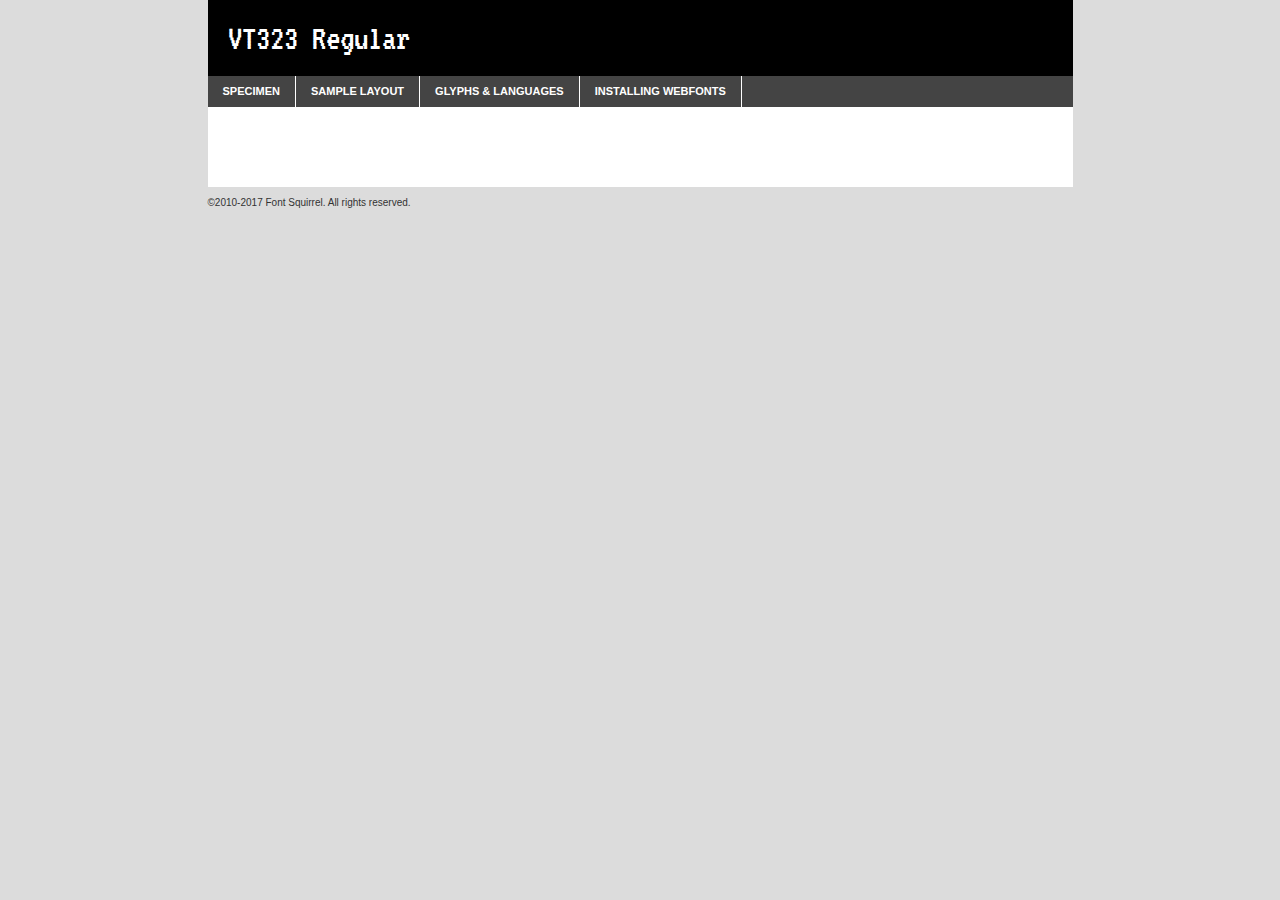
<file: polices/vt323-regular-demo.html>
<!DOCTYPE html PUBLIC "-//W3C//DTD XHTML 1.0 Transitional//EN"
	"http://www.w3.org/TR/xhtml1/DTD/xhtml1-transitional.dtd">

<html xmlns="http://www.w3.org/1999/xhtml" xml:lang="en" lang="en">
<head>
	<meta http-equiv="Content-Type" content="text/html; charset=utf-8" />
	<script src="http://ajax.googleapis.com/ajax/libs/jquery/1.7.2/jquery.min.js" type="text/javascript" charset="utf-8"></script>
	<script type="text/javascript">
	(function($){$.fn.easyTabs=function(option){var param=jQuery.extend({fadeSpeed:"fast",defaultContent:1,activeClass:'active'},option);$(this).each(function(){var thisId="#"+this.id;if(param.defaultContent==''){param.defaultContent=1;}
	if(typeof param.defaultContent=="number")
	{var defaultTab=$(thisId+" .tabs li:eq("+(param.defaultContent-1)+") a").attr('href').substr(1);}else{var defaultTab=param.defaultContent;}
	$(thisId+" .tabs li a").each(function(){var tabToHide=$(this).attr('href').substr(1);$("#"+tabToHide).addClass('easytabs-tab-content');});hideAll();changeContent(defaultTab);function hideAll(){$(thisId+" .easytabs-tab-content").hide();}
	function changeContent(tabId){hideAll();$(thisId+" .tabs li").removeClass(param.activeClass);$(thisId+" .tabs li a[href=#"+tabId+"]").closest('li').addClass(param.activeClass);if(param.fadeSpeed!="none")
	{$(thisId+" #"+tabId).fadeIn(param.fadeSpeed);}else{$(thisId+" #"+tabId).show();}}
	$(thisId+" .tabs li").click(function(){var tabId=$(this).find('a').attr('href').substr(1);changeContent(tabId);return false;});});}})(jQuery);
	</script>
	<link rel="stylesheet" href="specimen_files/specimen_stylesheet.css" type="text/css" charset="utf-8" />
	<link rel="stylesheet" href="stylesheet.css" type="text/css" charset="utf-8" />

	<style type="text/css">
					body{
				font-family: 'vt323regular';
							}
		</style>

	<title>VT323 Regular Specimen</title>
	
	
	<script type="text/javascript" charset="utf-8">
		$(document).ready(function() {
			$('#container').easyTabs({defaultContent:1});
		});
	</script>
</head>

<body>
<div id="container">
	<div id="header">
		VT323 Regular	</div>
	<ul class="tabs">
		<li><a href="#specimen">Specimen</a></li>
		<li><a href="#layout">Sample Layout</a></li>
				<li><a href="#glyphs">Glyphs &amp; Languages</a></li>
		<li><a href="#installing">Installing Webfonts</a></li>
		
	</ul>
	
	<div id="main_content">

		
			<div id="specimen">
		
				<div class="section">
					<div class="grid12 firstcol">
						<div class="huge">AaBb</div>
					</div>
				</div>
		
				<div class="section">
					<div class="glyph_range">A&#x200B;B&#x200b;C&#x200b;D&#x200b;E&#x200b;F&#x200b;G&#x200b;H&#x200b;I&#x200b;J&#x200b;K&#x200b;L&#x200b;M&#x200b;N&#x200b;O&#x200b;P&#x200b;Q&#x200b;R&#x200b;S&#x200b;T&#x200b;U&#x200b;V&#x200b;W&#x200b;X&#x200b;Y&#x200b;Z&#x200b;a&#x200b;b&#x200b;c&#x200b;d&#x200b;e&#x200b;f&#x200b;g&#x200b;h&#x200b;i&#x200b;j&#x200b;k&#x200b;l&#x200b;m&#x200b;n&#x200b;o&#x200b;p&#x200b;q&#x200b;r&#x200b;s&#x200b;t&#x200b;u&#x200b;v&#x200b;w&#x200b;x&#x200b;y&#x200b;z&#x200b;1&#x200b;2&#x200b;3&#x200b;4&#x200b;5&#x200b;6&#x200b;7&#x200b;8&#x200b;9&#x200b;0&#x200b;&amp;&#x200b;.&#x200b;,&#x200b;?&#x200b;!&#x200b;&#64;&#x200b;(&#x200b;)&#x200b;#&#x200b;$&#x200b;%&#x200b;*&#x200b;+&#x200b;-&#x200b;=&#x200b;:&#x200b;;</div>
				</div>
				<div class="section">
					<div class="grid12 firstcol">
						<table class="sample_table">
							<tr><td>10</td><td class="size10">abcdefghijklmnopqrstuvwxyzABCDEFGHIJKLMNOPQRSTUVWXYZ0123456789abcdefghijklmnopqrstuvwxyzABCDEFGHIJKLMNOPQRSTUVWXYZ0123456789abcdefghijklmnopqrstuvwxyzABCDEFGHIJKLMNOPQRSTUVWXYZ</td></tr>
							<tr><td>11</td><td class="size11">abcdefghijklmnopqrstuvwxyzABCDEFGHIJKLMNOPQRSTUVWXYZ0123456789abcdefghijklmnopqrstuvwxyzABCDEFGHIJKLMNOPQRSTUVWXYZ0123456789abcdefghijklmnopqrstuvwxyzABCDEFGHIJKLMNOPQRSTUVWXYZ</td></tr>
							<tr><td>12</td><td class="size12">abcdefghijklmnopqrstuvwxyzABCDEFGHIJKLMNOPQRSTUVWXYZ0123456789abcdefghijklmnopqrstuvwxyzABCDEFGHIJKLMNOPQRSTUVWXYZ0123456789abcdefghijklmnopqrstuvwxyzABCDEFGHIJKLMNOPQRSTUVWXYZ</td></tr>
							<tr><td>13</td><td class="size13">abcdefghijklmnopqrstuvwxyzABCDEFGHIJKLMNOPQRSTUVWXYZ0123456789abcdefghijklmnopqrstuvwxyzABCDEFGHIJKLMNOPQRSTUVWXYZ0123456789abcdefghijklmnopqrstuvwxyzABCDEFGHIJKLMNOPQRSTUVWXYZ</td></tr>
							<tr><td>14</td><td class="size14">abcdefghijklmnopqrstuvwxyzABCDEFGHIJKLMNOPQRSTUVWXYZ0123456789abcdefghijklmnopqrstuvwxyzABCDEFGHIJKLMNOPQRSTUVWXYZ0123456789abcdefghijklmnopqrstuvwxyzABCDEFGHIJKLMNOPQRSTUVWXYZ</td></tr>
							<tr><td>16</td><td class="size16">abcdefghijklmnopqrstuvwxyzABCDEFGHIJKLMNOPQRSTUVWXYZ0123456789abcdefghijklmnopqrstuvwxyzABCDEFGHIJKLMNOPQRSTUVWXYZ</td></tr>
							<tr><td>18</td><td class="size18">abcdefghijklmnopqrstuvwxyzABCDEFGHIJKLMNOPQRSTUVWXYZ0123456789abcdefghijklmnopqrstuvwxyzABCDEFGHIJKLMNOPQRSTUVWXYZ</td></tr>
							<tr><td>20</td><td class="size20">abcdefghijklmnopqrstuvwxyzABCDEFGHIJKLMNOPQRSTUVWXYZ0123456789abcdefghijklmnopqrstuvwxyzABCDEFGHIJKLMNOPQRSTUVWXYZ</td></tr>
							<tr><td>24</td><td class="size24">abcdefghijklmnopqrstuvwxyzABCDEFGHIJKLMNOPQRSTUVWXYZ0123456789abcdefghijklmnopqrstuvwxyzABCDEFGHIJKLMNOPQRSTUVWXYZ</td></tr>
							<tr><td>30</td><td class="size30">abcdefghijklmnopqrstuvwxyzABCDEFGHIJKLMNOPQRSTUVWXYZ0123456789abcdefghijklmnopqrstuvwxyzABCDEFGHIJKLMNOPQRSTUVWXYZ</td></tr>
							<tr><td>36</td><td class="size36">abcdefghijklmnopqrstuvwxyzABCDEFGHIJKLMNOPQRSTUVWXYZ0123456789abcdefghijklmnopqrstuvwxyzABCDEFGHIJKLMNOPQRSTUVWXYZ</td></tr>
							<tr><td>48</td><td class="size48">abcdefghijklmnopqrstuvwxyzABCDEFGHIJKLMNOPQRSTUVWXYZ0123456789abcdefghijklmnopqrstuvwxyzABCDEFGHIJKLMNOPQRSTUVWXYZ</td></tr>
							<tr><td>60</td><td class="size60">abcdefghijklmnopqrstuvwxyzABCDEFGHIJKLMNOPQRSTUVWXYZ0123456789abcdefghijklmnopqrstuvwxyzABCDEFGHIJKLMNOPQRSTUVWXYZ</td></tr>
							<tr><td>72</td><td class="size72">abcdefghijklmnopqrstuvwxyzABCDEFGHIJKLMNOPQRSTUVWXYZ0123456789abcdefghijklmnopqrstuvwxyzABCDEFGHIJKLMNOPQRSTUVWXYZ</td></tr>
							<tr><td>90</td><td class="size90">abcdefghijklmnopqrstuvwxyzABCDEFGHIJKLMNOPQRSTUVWXYZ0123456789abcdefghijklmnopqrstuvwxyzABCDEFGHIJKLMNOPQRSTUVWXYZ</td></tr>
						</table>
				
					</div>
			
				</div>
		
		
		
								<div class="section" id="bodycomparison">


										<div id="xheight">
				<div class="fontbody">&#x25FC;&#x25FC;&#x25FC;&#x25FC;&#x25FC;&#x25FC;&#x25FC;&#x25FC;&#x25FC;&#x25FC;&#x25FC;&#x25FC;&#x25FC;&#x25FC;&#x25FC;&#x25FC;&#x25FC;&#x25FC;&#x25FC;&#x25FC;&#x25FC;&#x25FC;&#x25FC;&#x25FC;&#x25FC;&#x25FC;&#x25FC;&#x25FC;&#x25FC;&#x25FC;&#x25FC;&#x25FC;&#x25FC;&#x25FC;&#x25FC;&#x25FC;&#x25FC;&#x25FC;&#x25FC;&#x25FC;&#x25FC;&#x25FC;&#x25FC;&#x25FC;&#x25FC;&#x25FC;&#x25FC;&#x25FC;&#x25FC;&#x25FC;&#x25FC;&#x25FC;&#x25FC;&#x25FC;&#x25FC;&#x25FC;&#x25FC;&#x25FC;&#x25FC;&#x25FC;&#x25FC;&#x25FC;&#x25FC;&#x25FC;&#x25FC;&#x25FC;&#x25FC;&#x25FC;&#x25FC;&#x25FC;&#x25FC;&#x25FC;&#x25FC;&#x25FC;&#x25FC;&#x25FC;&#x25FC;&#x25FC;&#x25FC;&#x25FC;&#x25FC;&#x25FC;&#x25FC;&#x25FC;&#x25FC;&#x25FC;&#x25FC;&#x25FC;&#x25FC;&#x25FC;&#x25FC;&#x25FC;&#x25FC;&#x25FC;&#x25FC;&#x25FC;&#x25FC;&#x25FC;&#x25FC;body</div><div class="arialbody">body</div><div class="verdanabody">body</div><div class="georgiabody">body</div></div>
										<div class="fontbody" style="z-index:1">
											body<span>VT323 Regular</span>
										</div>
										<div class="arialbody" style="z-index:1">
											body<span>Arial</span>
										</div>
										<div class="verdanabody" style="z-index:1">
											body<span>Verdana</span>
										</div>
										<div class="georgiabody" style="z-index:1">
											body<span>Georgia</span>
										</div>



								</div>
		
		
				<div class="section psample psample_row1" id="">
					
					<div class="grid2 firstcol">
						<p class="size10"><span>10.</span>Aenean lacinia bibendum nulla sed consectetur. Fusce dapibus, tellus ac cursus commodo, tortor mauris condimentum nibh, ut fermentum massa justo sit amet risus. Nullam id dolor id nibh ultricies vehicula ut id elit. Cum sociis natoque penatibus et magnis dis parturient montes, nascetur ridiculus mus. Nulla vitae elit libero, a pharetra augue.</p>
			
					</div>
					<div class="grid3">
						<p class="size11"><span>11.</span>Aenean lacinia bibendum nulla sed consectetur. Fusce dapibus, tellus ac cursus commodo, tortor mauris condimentum nibh, ut fermentum massa justo sit amet risus. Nullam id dolor id nibh ultricies vehicula ut id elit. Cum sociis natoque penatibus et magnis dis parturient montes, nascetur ridiculus mus. Nulla vitae elit libero, a pharetra augue.</p>
			
					</div>
					<div class="grid3">
						<p class="size12"><span>12.</span>Aenean lacinia bibendum nulla sed consectetur. Fusce dapibus, tellus ac cursus commodo, tortor mauris condimentum nibh, ut fermentum massa justo sit amet risus. Nullam id dolor id nibh ultricies vehicula ut id elit. Cum sociis natoque penatibus et magnis dis parturient montes, nascetur ridiculus mus. Nulla vitae elit libero, a pharetra augue.</p>
			
					</div>
					<div class="grid4">
						<p class="size13"><span>13.</span>Aenean lacinia bibendum nulla sed consectetur. Fusce dapibus, tellus ac cursus commodo, tortor mauris condimentum nibh, ut fermentum massa justo sit amet risus. Nullam id dolor id nibh ultricies vehicula ut id elit. Cum sociis natoque penatibus et magnis dis parturient montes, nascetur ridiculus mus. Nulla vitae elit libero, a pharetra augue.</p>
			
					</div>
					<div class="white_blend"></div>
					
				</div>
				<div class="section psample psample_row2" id="">
					<div class="grid3 firstcol">
						<p class="size14"><span>14.</span>Aenean lacinia bibendum nulla sed consectetur. Fusce dapibus, tellus ac cursus commodo, tortor mauris condimentum nibh, ut fermentum massa justo sit amet risus. Nullam id dolor id nibh ultricies vehicula ut id elit. Cum sociis natoque penatibus et magnis dis parturient montes, nascetur ridiculus mus. Nulla vitae elit libero, a pharetra augue.</p>
			
					</div>
					<div class="grid4">
						<p class="size16"><span>16.</span>Aenean lacinia bibendum nulla sed consectetur. Fusce dapibus, tellus ac cursus commodo, tortor mauris condimentum nibh, ut fermentum massa justo sit amet risus. Nullam id dolor id nibh ultricies vehicula ut id elit. Cum sociis natoque penatibus et magnis dis parturient montes, nascetur ridiculus mus. Nulla vitae elit libero, a pharetra augue.</p>
			
					</div>
					<div class="grid5">
						<p class="size18"><span>18.</span>Aenean lacinia bibendum nulla sed consectetur. Fusce dapibus, tellus ac cursus commodo, tortor mauris condimentum nibh, ut fermentum massa justo sit amet risus. Nullam id dolor id nibh ultricies vehicula ut id elit. Cum sociis natoque penatibus et magnis dis parturient montes, nascetur ridiculus mus. Nulla vitae elit libero, a pharetra augue.</p>
			
					</div>

					<div class="white_blend"></div>

				</div>
				
				<div class="section psample psample_row3" id="">
					<div class="grid5 firstcol">
						<p class="size20"><span>20.</span>Aenean lacinia bibendum nulla sed consectetur. Fusce dapibus, tellus ac cursus commodo, tortor mauris condimentum nibh, ut fermentum massa justo sit amet risus. Nullam id dolor id nibh ultricies vehicula ut id elit. Cum sociis natoque penatibus et magnis dis parturient montes, nascetur ridiculus mus. Nulla vitae elit libero, a pharetra augue.</p>
					</div>
					<div class="grid7">
						<p class="size24"><span>24.</span>Aenean lacinia bibendum nulla sed consectetur. Fusce dapibus, tellus ac cursus commodo, tortor mauris condimentum nibh, ut fermentum massa justo sit amet risus. Nullam id dolor id nibh ultricies vehicula ut id elit. Cum sociis natoque penatibus et magnis dis parturient montes, nascetur ridiculus mus. Nulla vitae elit libero, a pharetra augue.</p>
					</div>
					
					<div class="white_blend"></div>
					
				</div>
				
				<div class="section psample psample_row4" id="">
					<div class="grid12 firstcol">
						<p class="size30"><span>30.</span>Aenean lacinia bibendum nulla sed consectetur. Fusce dapibus, tellus ac cursus commodo, tortor mauris condimentum nibh, ut fermentum massa justo sit amet risus. Nullam id dolor id nibh ultricies vehicula ut id elit. Cum sociis natoque penatibus et magnis dis parturient montes, nascetur ridiculus mus. Nulla vitae elit libero, a pharetra augue.</p>
					</div>
					<div class="white_blend"></div>
					
				</div>
				
				
				
				<div class="section psample psample_row1 fullreverse">
					<div class="grid2 firstcol">
						<p class="size10"><span>10.</span>Aenean lacinia bibendum nulla sed consectetur. Fusce dapibus, tellus ac cursus commodo, tortor mauris condimentum nibh, ut fermentum massa justo sit amet risus. Nullam id dolor id nibh ultricies vehicula ut id elit. Cum sociis natoque penatibus et magnis dis parturient montes, nascetur ridiculus mus. Nulla vitae elit libero, a pharetra augue.</p>
			
					</div>
					<div class="grid3">
						<p class="size11"><span>11.</span>Aenean lacinia bibendum nulla sed consectetur. Fusce dapibus, tellus ac cursus commodo, tortor mauris condimentum nibh, ut fermentum massa justo sit amet risus. Nullam id dolor id nibh ultricies vehicula ut id elit. Cum sociis natoque penatibus et magnis dis parturient montes, nascetur ridiculus mus. Nulla vitae elit libero, a pharetra augue.</p>
			
					</div>
					<div class="grid3">
						<p class="size12"><span>12.</span>Aenean lacinia bibendum nulla sed consectetur. Fusce dapibus, tellus ac cursus commodo, tortor mauris condimentum nibh, ut fermentum massa justo sit amet risus. Nullam id dolor id nibh ultricies vehicula ut id elit. Cum sociis natoque penatibus et magnis dis parturient montes, nascetur ridiculus mus. Nulla vitae elit libero, a pharetra augue.</p>
			
					</div>
					<div class="grid4">
						<p class="size13"><span>13.</span>Aenean lacinia bibendum nulla sed consectetur. Fusce dapibus, tellus ac cursus commodo, tortor mauris condimentum nibh, ut fermentum massa justo sit amet risus. Nullam id dolor id nibh ultricies vehicula ut id elit. Cum sociis natoque penatibus et magnis dis parturient montes, nascetur ridiculus mus. Nulla vitae elit libero, a pharetra augue.</p>
			
					</div>
					<div class="black_blend"></div>
					
				</div>
				
				<div class="section psample psample_row2 fullreverse">
					<div class="grid3 firstcol">
						<p class="size14"><span>14.</span>Aenean lacinia bibendum nulla sed consectetur. Fusce dapibus, tellus ac cursus commodo, tortor mauris condimentum nibh, ut fermentum massa justo sit amet risus. Nullam id dolor id nibh ultricies vehicula ut id elit. Cum sociis natoque penatibus et magnis dis parturient montes, nascetur ridiculus mus. Nulla vitae elit libero, a pharetra augue.</p>
			
					</div>
					<div class="grid4">
						<p class="size16"><span>16.</span>Aenean lacinia bibendum nulla sed consectetur. Fusce dapibus, tellus ac cursus commodo, tortor mauris condimentum nibh, ut fermentum massa justo sit amet risus. Nullam id dolor id nibh ultricies vehicula ut id elit. Cum sociis natoque penatibus et magnis dis parturient montes, nascetur ridiculus mus. Nulla vitae elit libero, a pharetra augue.</p>
			
					</div>
					<div class="grid5">
						<p class="size18"><span>18.</span>Aenean lacinia bibendum nulla sed consectetur. Fusce dapibus, tellus ac cursus commodo, tortor mauris condimentum nibh, ut fermentum massa justo sit amet risus. Nullam id dolor id nibh ultricies vehicula ut id elit. Cum sociis natoque penatibus et magnis dis parturient montes, nascetur ridiculus mus. Nulla vitae elit libero, a pharetra augue.</p>
			
					</div>
					<div class="black_blend"></div>

				</div>
				
				<div class="section psample fullreverse psample_row3" id="">
					<div class="grid5 firstcol">
						<p class="size20"><span>20.</span>Aenean lacinia bibendum nulla sed consectetur. Fusce dapibus, tellus ac cursus commodo, tortor mauris condimentum nibh, ut fermentum massa justo sit amet risus. Nullam id dolor id nibh ultricies vehicula ut id elit. Cum sociis natoque penatibus et magnis dis parturient montes, nascetur ridiculus mus. Nulla vitae elit libero, a pharetra augue.</p>
					</div>
					<div class="grid7">
						<p class="size24"><span>24.</span>Aenean lacinia bibendum nulla sed consectetur. Fusce dapibus, tellus ac cursus commodo, tortor mauris condimentum nibh, ut fermentum massa justo sit amet risus. Nullam id dolor id nibh ultricies vehicula ut id elit. Cum sociis natoque penatibus et magnis dis parturient montes, nascetur ridiculus mus. Nulla vitae elit libero, a pharetra augue.</p>
					</div>
					
					<div class="black_blend"></div>
					
				</div>
				
				<div class="section psample fullreverse psample_row4" id="" style="border-bottom: 20px #000 solid;">
					<div class="grid12 firstcol">
						<p class="size30"><span>30.</span>Aenean lacinia bibendum nulla sed consectetur. Fusce dapibus, tellus ac cursus commodo, tortor mauris condimentum nibh, ut fermentum massa justo sit amet risus. Nullam id dolor id nibh ultricies vehicula ut id elit. Cum sociis natoque penatibus et magnis dis parturient montes, nascetur ridiculus mus. Nulla vitae elit libero, a pharetra augue.</p>
					</div>
					<div class="black_blend"></div>
					
				</div>
				
				
				
				
			</div>
			
			<div id="layout">
				
				<div class="section">
					
					<div class="grid12 firstcol">
						<h1>Lorem Ipsum Dolor</h1>
						<h2>Etiam porta sem malesuada magna mollis euismod</h2>
						
						<p class="byline">By <a href="#link">Aenean Lacinia</a></p>
					</div>
				</div>
				<div class="section">
					<div class="grid8 firstcol">
						<p class="large">Donec sed odio dui. Morbi leo risus, porta ac consectetur ac, vestibulum at eros. Fusce dapibus, tellus ac cursus commodo, tortor mauris condimentum nibh, ut fermentum massa justo sit amet risus. </p>

						
						<h3>Pellentesque ornare sem</h3>

						<p>Maecenas sed diam eget risus varius blandit sit amet non magna. Maecenas faucibus mollis interdum. Donec ullamcorper nulla non metus auctor fringilla. Nullam id dolor id nibh ultricies vehicula ut id elit. Nullam id dolor id nibh ultricies vehicula ut id elit. </p>

						<p>Aenean eu leo quam. Pellentesque ornare sem lacinia quam venenatis vestibulum. Lorem ipsum dolor sit amet, consectetur adipiscing elit. Cum sociis natoque penatibus et magnis dis parturient montes, nascetur ridiculus mus. </p>

						<p>Nulla vitae elit libero, a pharetra augue. Praesent commodo cursus magna, vel scelerisque nisl consectetur et. Aenean lacinia bibendum nulla sed consectetur. </p>

						<p>Nullam quis risus eget urna mollis ornare vel eu leo. Nullam quis risus eget urna mollis ornare vel eu leo. Maecenas sed diam eget risus varius blandit sit amet non magna. Donec ullamcorper nulla non metus auctor fringilla. </p>

						<h3>Cras mattis consectetur</h3>

						<p>Aenean eu leo quam. Pellentesque ornare sem lacinia quam venenatis vestibulum. Aenean lacinia bibendum nulla sed consectetur. Integer posuere erat a ante venenatis dapibus posuere velit aliquet. Cras mattis consectetur purus sit amet fermentum. </p>

						<p>Nullam id dolor id nibh ultricies vehicula ut id elit. Nullam quis risus eget urna mollis ornare vel eu leo. Cras mattis consectetur purus sit amet fermentum.</p>
					</div>
					
					<div class="grid4 sidebar">
						
						<div class="box reverse">
							<p class="last">Nullam quis risus eget urna mollis ornare vel eu leo. Donec ullamcorper nulla non metus auctor fringilla. Cras mattis consectetur purus sit amet fermentum. Sed posuere consectetur est at lobortis. Lorem ipsum dolor sit amet, consectetur adipiscing elit. </p>
						</div>
						
						<p class="caption">Maecenas sed diam eget risus varius.</p>

						<p>Vestibulum id ligula porta felis euismod semper. Integer posuere erat a ante venenatis dapibus posuere velit aliquet. Vestibulum id ligula porta felis euismod semper. Sed posuere consectetur est at lobortis. Maecenas sed diam eget risus varius blandit sit amet non magna. Fusce dapibus, tellus ac cursus commodo, tortor mauris condimentum nibh, ut fermentum massa justo sit amet risus. </p>

					

						<p>Duis mollis, est non commodo luctus, nisi erat porttitor ligula, eget lacinia odio sem nec elit. Aenean lacinia bibendum nulla sed consectetur. Vivamus sagittis lacus vel augue laoreet rutrum faucibus dolor auctor. Aenean lacinia bibendum nulla sed consectetur. Nullam quis risus eget urna mollis ornare vel eu leo. </p>

						<p>Praesent commodo cursus magna, vel scelerisque nisl consectetur et. Donec ullamcorper nulla non metus auctor fringilla. Maecenas faucibus mollis interdum. Fusce dapibus, tellus ac cursus commodo, tortor mauris condimentum nibh, ut fermentum massa justo sit amet risus. </p>

					</div>
				</div>
				
			</div>


			



		<div id="glyphs">
			<div class="section">
				<div class="grid12 firstcol">
			
				<h1>Language Support</h1>
				<p>The subset of VT323 Regular in this kit supports the following languages:<br />
			
					Albanian, Basque, Breton, Chamorro, Danish, Dutch, English, Faroese, Finnish, French, Frisian, Galician, German, Icelandic, Italian, Malagasy, Norwegian, Portuguese, Spanish, Alsatian, Aragonese, Arapaho, Arrernte, Asturian, Aymara, Bislama, Cebuano, Corsican, Fijian, French_creole, Genoese, Gilbertese, Greenlandic, Haitian_creole, Hiligaynon, Hmong, Hopi, Ibanag, Iloko_ilokano, Indonesian, Interglossa_glosa, Interlingua, Irish_gaelic, Jerriais, Lojban, Lombard, Luxembourgeois, Manx, Mohawk, Norfolk_pitcairnese, Occitan, Oromo, Pangasinan, Papiamento, Piedmontese, Potawatomi, Rhaeto-romance, Romansh, Rotokas, Sami_lule, Samoan, Sardinian, Scots_gaelic, Seychelles_creole, Shona, Sicilian, Somali, Southern_ndebele, Swahili, Swati_swazi, Tagalog_filipino_pilipino, Tetum, Tok_pisin, Uyghur_latinized, Volapuk, Walloon, Warlpiri, Xhosa, Yapese, Zulu, Latinbasic, Ubasic, Demo				</p>
				<h1>Glyph Chart</h1>
				<p>The subset of VT323 Regular in this kit includes all the glyphs listed below. Unicode entities are included above each glyph to help you insert individual characters into your layout.</p>
				<div id="glyph_chart">
			
																														 <div><p>&amp;#13;</p>&#13;</div>
																				 <div><p>&amp;#32;</p>&#32;</div>
																				 <div><p>&amp;#33;</p>&#33;</div>
																				 <div><p>&amp;#34;</p>&#34;</div>
																				 <div><p>&amp;#35;</p>&#35;</div>
																				 <div><p>&amp;#36;</p>&#36;</div>
																				 <div><p>&amp;#37;</p>&#37;</div>
																				 <div><p>&amp;#38;</p>&#38;</div>
																				 <div><p>&amp;#39;</p>&#39;</div>
																				 <div><p>&amp;#40;</p>&#40;</div>
																				 <div><p>&amp;#41;</p>&#41;</div>
																				 <div><p>&amp;#42;</p>&#42;</div>
																				 <div><p>&amp;#43;</p>&#43;</div>
																				 <div><p>&amp;#44;</p>&#44;</div>
																				 <div><p>&amp;#45;</p>&#45;</div>
																				 <div><p>&amp;#46;</p>&#46;</div>
																				 <div><p>&amp;#47;</p>&#47;</div>
																				 <div><p>&amp;#48;</p>&#48;</div>
																				 <div><p>&amp;#49;</p>&#49;</div>
																				 <div><p>&amp;#50;</p>&#50;</div>
																				 <div><p>&amp;#51;</p>&#51;</div>
																				 <div><p>&amp;#52;</p>&#52;</div>
																				 <div><p>&amp;#53;</p>&#53;</div>
																				 <div><p>&amp;#54;</p>&#54;</div>
																				 <div><p>&amp;#55;</p>&#55;</div>
																				 <div><p>&amp;#56;</p>&#56;</div>
																				 <div><p>&amp;#57;</p>&#57;</div>
																				 <div><p>&amp;#58;</p>&#58;</div>
																				 <div><p>&amp;#59;</p>&#59;</div>
																				 <div><p>&amp;#60;</p>&#60;</div>
																				 <div><p>&amp;#61;</p>&#61;</div>
																				 <div><p>&amp;#62;</p>&#62;</div>
																				 <div><p>&amp;#63;</p>&#63;</div>
																				 <div><p>&amp;#64;</p>&#64;</div>
																				 <div><p>&amp;#65;</p>&#65;</div>
																				 <div><p>&amp;#66;</p>&#66;</div>
																				 <div><p>&amp;#67;</p>&#67;</div>
																				 <div><p>&amp;#68;</p>&#68;</div>
																				 <div><p>&amp;#69;</p>&#69;</div>
																				 <div><p>&amp;#70;</p>&#70;</div>
																				 <div><p>&amp;#71;</p>&#71;</div>
																				 <div><p>&amp;#72;</p>&#72;</div>
																				 <div><p>&amp;#73;</p>&#73;</div>
																				 <div><p>&amp;#74;</p>&#74;</div>
																				 <div><p>&amp;#75;</p>&#75;</div>
																				 <div><p>&amp;#76;</p>&#76;</div>
																				 <div><p>&amp;#77;</p>&#77;</div>
																				 <div><p>&amp;#78;</p>&#78;</div>
																				 <div><p>&amp;#79;</p>&#79;</div>
																				 <div><p>&amp;#80;</p>&#80;</div>
																				 <div><p>&amp;#81;</p>&#81;</div>
																				 <div><p>&amp;#82;</p>&#82;</div>
																				 <div><p>&amp;#83;</p>&#83;</div>
																				 <div><p>&amp;#84;</p>&#84;</div>
																				 <div><p>&amp;#85;</p>&#85;</div>
																				 <div><p>&amp;#86;</p>&#86;</div>
																				 <div><p>&amp;#87;</p>&#87;</div>
																				 <div><p>&amp;#88;</p>&#88;</div>
																				 <div><p>&amp;#89;</p>&#89;</div>
																				 <div><p>&amp;#90;</p>&#90;</div>
																				 <div><p>&amp;#91;</p>&#91;</div>
																				 <div><p>&amp;#92;</p>&#92;</div>
																				 <div><p>&amp;#93;</p>&#93;</div>
																				 <div><p>&amp;#94;</p>&#94;</div>
																				 <div><p>&amp;#95;</p>&#95;</div>
																				 <div><p>&amp;#96;</p>&#96;</div>
																				 <div><p>&amp;#97;</p>&#97;</div>
																				 <div><p>&amp;#98;</p>&#98;</div>
																				 <div><p>&amp;#99;</p>&#99;</div>
																				 <div><p>&amp;#100;</p>&#100;</div>
																				 <div><p>&amp;#101;</p>&#101;</div>
																				 <div><p>&amp;#102;</p>&#102;</div>
																				 <div><p>&amp;#103;</p>&#103;</div>
																				 <div><p>&amp;#104;</p>&#104;</div>
																				 <div><p>&amp;#105;</p>&#105;</div>
																				 <div><p>&amp;#106;</p>&#106;</div>
																				 <div><p>&amp;#107;</p>&#107;</div>
																				 <div><p>&amp;#108;</p>&#108;</div>
																				 <div><p>&amp;#109;</p>&#109;</div>
																				 <div><p>&amp;#110;</p>&#110;</div>
																				 <div><p>&amp;#111;</p>&#111;</div>
																				 <div><p>&amp;#112;</p>&#112;</div>
																				 <div><p>&amp;#113;</p>&#113;</div>
																				 <div><p>&amp;#114;</p>&#114;</div>
																				 <div><p>&amp;#115;</p>&#115;</div>
																				 <div><p>&amp;#116;</p>&#116;</div>
																				 <div><p>&amp;#117;</p>&#117;</div>
																				 <div><p>&amp;#118;</p>&#118;</div>
																				 <div><p>&amp;#119;</p>&#119;</div>
																				 <div><p>&amp;#120;</p>&#120;</div>
																				 <div><p>&amp;#121;</p>&#121;</div>
																				 <div><p>&amp;#122;</p>&#122;</div>
																				 <div><p>&amp;#123;</p>&#123;</div>
																				 <div><p>&amp;#124;</p>&#124;</div>
																				 <div><p>&amp;#125;</p>&#125;</div>
																				 <div><p>&amp;#126;</p>&#126;</div>
																				 <div><p>&amp;#160;</p>&#160;</div>
																				 <div><p>&amp;#161;</p>&#161;</div>
																				 <div><p>&amp;#162;</p>&#162;</div>
																				 <div><p>&amp;#163;</p>&#163;</div>
																				 <div><p>&amp;#164;</p>&#164;</div>
																				 <div><p>&amp;#165;</p>&#165;</div>
																				 <div><p>&amp;#166;</p>&#166;</div>
																				 <div><p>&amp;#167;</p>&#167;</div>
																				 <div><p>&amp;#168;</p>&#168;</div>
																				 <div><p>&amp;#169;</p>&#169;</div>
																				 <div><p>&amp;#170;</p>&#170;</div>
																				 <div><p>&amp;#171;</p>&#171;</div>
																				 <div><p>&amp;#172;</p>&#172;</div>
																				 <div><p>&amp;#173;</p>&#173;</div>
																				 <div><p>&amp;#174;</p>&#174;</div>
																				 <div><p>&amp;#175;</p>&#175;</div>
																				 <div><p>&amp;#176;</p>&#176;</div>
																				 <div><p>&amp;#177;</p>&#177;</div>
																				 <div><p>&amp;#178;</p>&#178;</div>
																				 <div><p>&amp;#179;</p>&#179;</div>
																				 <div><p>&amp;#180;</p>&#180;</div>
																				 <div><p>&amp;#181;</p>&#181;</div>
																				 <div><p>&amp;#182;</p>&#182;</div>
																				 <div><p>&amp;#183;</p>&#183;</div>
																				 <div><p>&amp;#184;</p>&#184;</div>
																				 <div><p>&amp;#185;</p>&#185;</div>
																				 <div><p>&amp;#186;</p>&#186;</div>
																				 <div><p>&amp;#187;</p>&#187;</div>
																				 <div><p>&amp;#188;</p>&#188;</div>
																				 <div><p>&amp;#189;</p>&#189;</div>
																				 <div><p>&amp;#190;</p>&#190;</div>
																				 <div><p>&amp;#191;</p>&#191;</div>
																				 <div><p>&amp;#192;</p>&#192;</div>
																				 <div><p>&amp;#193;</p>&#193;</div>
																				 <div><p>&amp;#194;</p>&#194;</div>
																				 <div><p>&amp;#195;</p>&#195;</div>
																				 <div><p>&amp;#196;</p>&#196;</div>
																				 <div><p>&amp;#197;</p>&#197;</div>
																				 <div><p>&amp;#198;</p>&#198;</div>
																				 <div><p>&amp;#199;</p>&#199;</div>
																				 <div><p>&amp;#200;</p>&#200;</div>
																				 <div><p>&amp;#201;</p>&#201;</div>
																				 <div><p>&amp;#202;</p>&#202;</div>
																				 <div><p>&amp;#203;</p>&#203;</div>
																				 <div><p>&amp;#204;</p>&#204;</div>
																				 <div><p>&amp;#205;</p>&#205;</div>
																				 <div><p>&amp;#206;</p>&#206;</div>
																				 <div><p>&amp;#207;</p>&#207;</div>
																				 <div><p>&amp;#208;</p>&#208;</div>
																				 <div><p>&amp;#209;</p>&#209;</div>
																				 <div><p>&amp;#210;</p>&#210;</div>
																				 <div><p>&amp;#211;</p>&#211;</div>
																				 <div><p>&amp;#212;</p>&#212;</div>
																				 <div><p>&amp;#213;</p>&#213;</div>
																				 <div><p>&amp;#214;</p>&#214;</div>
																				 <div><p>&amp;#215;</p>&#215;</div>
																				 <div><p>&amp;#216;</p>&#216;</div>
																				 <div><p>&amp;#217;</p>&#217;</div>
																				 <div><p>&amp;#218;</p>&#218;</div>
																				 <div><p>&amp;#219;</p>&#219;</div>
																				 <div><p>&amp;#220;</p>&#220;</div>
																				 <div><p>&amp;#221;</p>&#221;</div>
																				 <div><p>&amp;#222;</p>&#222;</div>
																				 <div><p>&amp;#223;</p>&#223;</div>
																				 <div><p>&amp;#224;</p>&#224;</div>
																				 <div><p>&amp;#225;</p>&#225;</div>
																				 <div><p>&amp;#226;</p>&#226;</div>
																				 <div><p>&amp;#227;</p>&#227;</div>
																				 <div><p>&amp;#228;</p>&#228;</div>
																				 <div><p>&amp;#229;</p>&#229;</div>
																				 <div><p>&amp;#230;</p>&#230;</div>
																				 <div><p>&amp;#231;</p>&#231;</div>
																				 <div><p>&amp;#232;</p>&#232;</div>
																				 <div><p>&amp;#233;</p>&#233;</div>
																				 <div><p>&amp;#234;</p>&#234;</div>
																				 <div><p>&amp;#235;</p>&#235;</div>
																				 <div><p>&amp;#236;</p>&#236;</div>
																				 <div><p>&amp;#237;</p>&#237;</div>
																				 <div><p>&amp;#238;</p>&#238;</div>
																				 <div><p>&amp;#239;</p>&#239;</div>
																				 <div><p>&amp;#240;</p>&#240;</div>
																				 <div><p>&amp;#241;</p>&#241;</div>
																				 <div><p>&amp;#242;</p>&#242;</div>
																				 <div><p>&amp;#243;</p>&#243;</div>
																				 <div><p>&amp;#244;</p>&#244;</div>
																				 <div><p>&amp;#245;</p>&#245;</div>
																				 <div><p>&amp;#246;</p>&#246;</div>
																				 <div><p>&amp;#247;</p>&#247;</div>
																				 <div><p>&amp;#248;</p>&#248;</div>
																				 <div><p>&amp;#249;</p>&#249;</div>
																				 <div><p>&amp;#250;</p>&#250;</div>
																				 <div><p>&amp;#251;</p>&#251;</div>
																				 <div><p>&amp;#252;</p>&#252;</div>
																				 <div><p>&amp;#253;</p>&#253;</div>
																				 <div><p>&amp;#254;</p>&#254;</div>
																				 <div><p>&amp;#255;</p>&#255;</div>
																				 <div><p>&amp;#338;</p>&#338;</div>
																				 <div><p>&amp;#339;</p>&#339;</div>
																				 <div><p>&amp;#376;</p>&#376;</div>
																				 <div><p>&amp;#710;</p>&#710;</div>
																				 <div><p>&amp;#732;</p>&#732;</div>
																				 <div><p>&amp;#8192;</p>&#8192;</div>
																				 <div><p>&amp;#8193;</p>&#8193;</div>
																				 <div><p>&amp;#8194;</p>&#8194;</div>
																				 <div><p>&amp;#8195;</p>&#8195;</div>
																				 <div><p>&amp;#8196;</p>&#8196;</div>
																				 <div><p>&amp;#8197;</p>&#8197;</div>
																				 <div><p>&amp;#8198;</p>&#8198;</div>
																				 <div><p>&amp;#8199;</p>&#8199;</div>
																				 <div><p>&amp;#8200;</p>&#8200;</div>
																				 <div><p>&amp;#8201;</p>&#8201;</div>
																				 <div><p>&amp;#8202;</p>&#8202;</div>
																				 <div><p>&amp;#8208;</p>&#8208;</div>
																				 <div><p>&amp;#8209;</p>&#8209;</div>
																				 <div><p>&amp;#8210;</p>&#8210;</div>
																				 <div><p>&amp;#8211;</p>&#8211;</div>
																				 <div><p>&amp;#8212;</p>&#8212;</div>
																				 <div><p>&amp;#8216;</p>&#8216;</div>
																				 <div><p>&amp;#8217;</p>&#8217;</div>
																				 <div><p>&amp;#8218;</p>&#8218;</div>
																				 <div><p>&amp;#8220;</p>&#8220;</div>
																				 <div><p>&amp;#8221;</p>&#8221;</div>
																				 <div><p>&amp;#8222;</p>&#8222;</div>
																				 <div><p>&amp;#8226;</p>&#8226;</div>
																				 <div><p>&amp;#8230;</p>&#8230;</div>
																				 <div><p>&amp;#8239;</p>&#8239;</div>
																				 <div><p>&amp;#8249;</p>&#8249;</div>
																				 <div><p>&amp;#8250;</p>&#8250;</div>
																				 <div><p>&amp;#8287;</p>&#8287;</div>
																				 <div><p>&amp;#8364;</p>&#8364;</div>
																				 <div><p>&amp;#8482;</p>&#8482;</div>
																				 <div><p>&amp;#9724;</p>&#9724;</div>
																				 <div><p>&amp;#64257;</p>&#64257;</div>
																				 <div><p>&amp;#64258;</p>&#64258;</div>
																																						</div>	
				</div>
		
		
			</div>
		</div>
		
		
		<div id="specs">
			
		</div>
	
		<div id="installing">
			<div class="section">
				<div class="grid7 firstcol">
					<h1>Installing Webfonts</h1>
					
					<p>Webfonts are supported by all major browser platforms but not all in the same way. There are currently four different font formats that must be included in order to target all browsers. This includes TTF, WOFF, EOT and SVG.</p>
					
					<h2>1. Upload your webfonts</h2>
					<p>You must upload your webfont kit to your website. They should be in or near the same directory as your CSS files.</p>
					
					<h2>2. Include the webfont stylesheet</h2>
					<p>A special CSS @font-face declaration helps the various browsers select the appropriate font it needs without causing you a bunch of headaches. Learn more about this syntax by reading the <a href="https://www.fontspring.com/blog/further-hardening-of-the-bulletproof-syntax">Fontspring blog post</a> about it. The code for it is as follows:</p>


<code>
@font-face{ 
	font-family: 'MyWebFont';
	src: url('WebFont.eot');
	src: url('WebFont.eot?#iefix') format('embedded-opentype'),
	     url('WebFont.woff') format('woff'),
	     url('WebFont.ttf') format('truetype'),
	     url('WebFont.svg#webfont') format('svg');
}
</code>

	<p>We've already gone ahead and generated the code for you. All you have to do is link to the stylesheet in your HTML, like this:</p>
	<code>&lt;link rel=&quot;stylesheet&quot; href=&quot;stylesheet.css&quot; type=&quot;text/css&quot; charset=&quot;utf-8&quot; /&gt;</code>

					<h2>3. Modify your own stylesheet</h2>
					<p>To take advantage of your new fonts, you must tell your stylesheet to use them. Look at the original @font-face declaration above and find the property called "font-family." The name linked there will be what you use to reference the font. Prepend that webfont name to the font stack in the "font-family" property, inside the selector you want to change. For example:</p>
<code>p { font-family: 'WebFont', Arial, sans-serif; }</code>

<h2>4. Test</h2>
<p>Getting webfonts to work cross-browser <em>can</em> be tricky. Use the information in the sidebar to help you if you find that fonts aren't loading in a particular browser.</p>
				</div>
				
				<div class="grid5 sidebar">
					<div class="box">
						<h2>Troubleshooting<br />Font-Face Problems</h2>
						<p>Having trouble getting your webfonts to load in your new website? Here are some tips to sort out what might be the problem.</p>

						<h3>Fonts not showing in any browser</h3>

						<p>This sounds like you need to work on the plumbing. You either did not upload the fonts to the correct directory, or you did not link the fonts properly in the CSS. If you've confirmed that all this is correct and you still have a problem, take a look at your .htaccess file and see if requests are getting intercepted.</p>

						<h3>Fonts not loading in iPhone or iPad</h3>

						<p>The most common problem here is that you are serving the fonts from an IIS server. IIS refuses to serve files that have unknown MIME types. If that is the case, you must set the MIME type for SVG to "image/svg+xml" in the server settings. Follow these instructions from Microsoft if you need help.</p>

						<h3>Fonts not loading in Firefox</h3>

						<p>The primary reason for this failure? You are still using a version Firefox older than 3.5. So upgrade already! If that isn't it, then you are very likely serving fonts from a different domain. Firefox requires that all font assets be served from the same domain. Lastly it is possible that you need to add WOFF to your list of MIME types (if you are serving via IIS.)</p>

						<h3>Fonts not loading in IE</h3>

						<p>Are you looking at Internet Explorer on an actual Windows machine or are you cheating by using a service like Adobe BrowserLab? Many of these screenshot services do not render @font-face for IE. Best to test it on a real machine.</p>

						<h3>Fonts not loading in IE9</h3>

						<p>IE9, like Firefox, requires that fonts be served from the same domain as the website. Make sure that is the case.</p>
					</div>
				</div>
			</div>
			
		</div>
	
	</div>
	<div id="footer">
		<p>&copy;2010-2017 Font Squirrel. All rights reserved.</p>
	</div>
</div>
</body>
</html>
</file>
<file: style.css>
* {
	color: white;
}

@font-face {
    font-family: 'black_ops_oneregular';
    src: url('blackopsone-regular-webfont.eot');
    src: url('blackopsone-regular-webfont.eot?#iefix') format('embedded-opentype'),
         url('blackopsone-regular-webfont.woff2') format('woff2'),
         url('blackopsone-regular-webfont.woff') format('woff'),
         url('blackopsone-regular-webfont.ttf') format('truetype'),
         url('blackopsone-regular-webfont.svg#black_ops_oneregular') format('svg');
    font-weight: normal;
    font-style: normal;

}

@font-face {
    font-family: 'electrolizeregular';
    src: url('electrolize-regular-webfont.eot');
    src: url('electrolize-regular-webfont.eot?#iefix') format('embedded-opentype'),
         url('electrolize-regular-webfont.woff2') format('woff2'),
         url('electrolize-regular-webfont.woff') format('woff'),
         url('electrolize-regular-webfont.ttf') format('truetype'),
         url('electrolize-regular-webfont.svg#electrolizeregular') format('svg');
    font-weight: normal;
    font-style: normal;

}

body
{
    background: url('images/noirefond.jpg');
    font-family: 'electrolize', Arial, sans-serif;
    color: #181818;
    cursor: url('images/cursor2.png'), auto;
}

#bloc_page
{
    width: 900px;
    margin: auto;
}

{
    font-family: 'electrolize', serif;
    font-weight: normal;
    text-transform: uppercase;
}

header
{
    background: url('images/separateur.png') repeat-x bottom;
    display: flex;
    justify-content: space-between;
    align-items: flex-end;
}

#titre_principal
{
    display: flex;
    flex-direction: column;
}

#logo
{
    display: flex;
    flex-direction: row;
    align-items: baseline;
}

#logo img
{
    width: 59px;
    height: 60px;
}

header h1
{
    font-family: 'electrolize', serif;
    font-size: 4.5em;
    font-weight: normal;
    margin: 0 0 0 10px;
}

header h2
{
    font-family: 'electrolize', serif;
    font-size: 1.1em;
    margin-top: 0px;
    font-weight: normal;
}

nav ul
{
    list-style-type: none;
    display: flex;
}

nav li
{
    margin-right: 15px;
}

nav a
{
    font-size: 1.3em;
    color: #181818;
    padding-bottom: 3px;
    text-decoration: none;
    color: white;
}

nav a:hover
{
    color: #760001;
    border-bottom: 3px solid #760001;
}

#banniere_image
{
    margin-top: 15px;
    height: 200px;
    border-radius: 5px;
    background: url('images/bannierecrop.png') no-repeat;
    position: relative;
    box-shadow: 0px 4px 4px #1c1a19;
    margin-bottom: 25px;
}

#banniere_description
{
    position: absolute;
    bottom: 0;
    border-radius: 0px 0px 5px 5px;
    width: 99.5%;
    height: 33px;
    padding-top: 15px;
    padding-left: 4px;
    background-color: rgba(24,24,24,0.8);
    color: white;
    font-size: 0.8em;
    
}

.bouton_rouge
{
    height: 25px;
    position: absolute;
    right: 5px;
    bottom: 5px;
    background: url('images/bouton.2.png') repeat-x;
    border: 1px solid #760001;
    border-radius: 5px;
    font-size: 1.2em;
    text-align: center;
    padding: 3px 8px 0px 8px;
    color: white;
    text-decoration: none;
}

.bouton_rouge img
{
    border: 0;
}

section
{
    display: flex;
    margin-bottom: 20px;
}

article, aside
{
    text-align: justify;
}

article
{
    margin-right: 20px;
    flex: 3;
}

article h1
{
    font-size: 1.7em;
    text-align: left;
}

.ico_categorie
{
    vertical-align: middle;
    margin-right: 8px;
}

article p
{
    font-size: 0.8em;
}

aside
{
    flex: 1.2;
    position: block;
    margin-left: auto;
    margin-right: auto;
    background-color: #808080;
    opacity: 0.9;
    box-shadow: 0px 2px 5px #1c1a19;
    border-radius: 5px;
    padding: 10px;
    color: white;
    font-size: 0.9em;
}

aside img
{
    margin-right: 5px;
}

footer
{
    display: flex;
}

footer p, footer ul
{
    font-size: 0.8em;
}

footer h1
{
    font-size: 1.1em;
}


#tweet
{
    width: 28%;
}

#mes_photos
{
    width: 35%;
}

#mes_amis
{
    width: 31%;
}

#mes_photos img
{
    border: 1px solid #181818;
    margin-right: 2px;
}

tr
{
    background-color: #000000;
    border-color: ##8c8c8c;
    opacity: 1;
    box-shadow: 0px 2px 5px #1c1a19;
    border-radius: 5px;
}
</file>
<file: polices/stylesheet.css>
/*! Generated by Font Squirrel (https://www.fontsquirrel.com) on July 9, 2018 */



@font-face {
    font-family: 'black_ops_oneregular';
    src: url('blackopsone-regular-webfont.eot');
    src: url('blackopsone-regular-webfont.eot?#iefix') format('embedded-opentype'),
         url('blackopsone-regular-webfont.woff2') format('woff2'),
         url('blackopsone-regular-webfont.woff') format('woff'),
         url('blackopsone-regular-webfont.ttf') format('truetype'),
         url('blackopsone-regular-webfont.svg#black_ops_oneregular') format('svg');
    font-weight: normal;
    font-style: normal;

}




@font-face {
    font-family: 'electrolizeregular';
    src: url('electrolize-regular-webfont.eot');
    src: url('electrolize-regular-webfont.eot?#iefix') format('embedded-opentype'),
         url('electrolize-regular-webfont.woff2') format('woff2'),
         url('electrolize-regular-webfont.woff') format('woff'),
         url('electrolize-regular-webfont.ttf') format('truetype'),
         url('electrolize-regular-webfont.svg#electrolizeregular') format('svg');
    font-weight: normal;
    font-style: normal;

}




@font-face {
    font-family: 'vt323regular';
    src: url('vt323-regular-webfont.eot');
    src: url('vt323-regular-webfont.eot?#iefix') format('embedded-opentype'),
         url('vt323-regular-webfont.woff2') format('woff2'),
         url('vt323-regular-webfont.woff') format('woff'),
         url('vt323-regular-webfont.ttf') format('truetype'),
         url('vt323-regular-webfont.svg#vt323regular') format('svg');
    font-weight: normal;
    font-style: normal;

}
</file>
<file: polices/specimen_files/specimen_stylesheet.css>
@import url('grid_12-825-55-15.css');

/*  
	CSS Reset by Eric Meyer - Released under Public Domain
    http://meyerweb.com/eric/tools/css/reset/
*/
html, body, div, span, applet, object, iframe,
h1, h2, h3, h4, h5, h6, p, blockquote, pre,
a, abbr, acronym, address, big, cite, code,
del, dfn, em, font, img, ins, kbd, q, s, samp,
small, strike, strong, sub, sup, tt, var,
b, u, i, center, dl, dt, dd, ol, ul, li,
fieldset, form, label, legend, table, 
caption, tbody, tfoot, thead, tr, th, td 
                  {margin: 0;padding: 0;border: 0;outline: 0;
                  font-size: 100%;vertical-align: baseline;
                  background: transparent;}
body              {line-height: 1;}
ol, ul            {list-style: none;}
blockquote, q     {quotes: none;}
blockquote:before, blockquote:after,
q:before, q:after {content: '';	content: none;}
:focus            {outline: 0;}
ins               {text-decoration: none;}
del               {text-decoration: line-through;}
table             {border-collapse: collapse;border-spacing: 0;}




body {
	color: #000;
	background-color: #dcdcdc;
}

a {
	text-decoration: none;
	color: #1883ba;
}

h1{
	font-size: 32px;
	font-weight: normal;
	font-style: normal;
	margin-bottom: 18px;
}

h2{
	font-size: 18px;
}

#container {
	width: 865px;
	margin: 0px auto;
}


#header {
	padding: 20px;
	font-size: 36px;
	background-color: #000;
	color: #fff;
}

#header span {
	color: #666;
}
#main_content {
	background-color: #fff;
	padding: 60px 20px 20px;
}


#footer p {
	margin: 0;
	padding-top: 10px;
	padding-bottom: 50px;
	color: #333;
	font: 10px Arial, sans-serif;
}

.tabs {
	width: 100%;
	height: 31px;
	background-color: #444;
}
.tabs li {
	float:  left;
	margin: 0;
	overflow: hidden;
	background-color: #444;
}
.tabs li a {
	display: block;
	color: #fff;
	text-decoration: none;
	font: bold 11px/11px 'Arial';
	text-transform: uppercase;
	padding: 10px 15px;
	border-right: 1px solid #fff;
}

.tabs li a:hover {
		background-color: #00b3ff;

}

.tabs li.active a {
	color:  #000;
	background-color: #fff;
}



div.huge {
	
	font-size: 300px;
	line-height: 1em;
	padding: 0;
	letter-spacing: -.02em;
	overflow: hidden;
}
div.glyph_range {
	font-size: 72px;
	line-height: 1.1em;
}

.size10{ font-size: 10px; }
.size11{ font-size: 11px; }
.size12{ font-size: 12px; }
.size13{ font-size: 13px; }
.size14{ font-size: 14px; }
.size16{ font-size: 16px; }
.size18{ font-size: 18px; }
.size20{ font-size: 20px; }
.size24{ font-size: 24px; }
.size30{ font-size: 30px; }
.size36{ font-size: 36px; }
.size48{ font-size: 48px; }
.size60{ font-size: 60px; }
.size72{ font-size: 72px; }
.size90{ font-size: 90px; }


.psample_row1 {	height: 120px;}
.psample_row1 {	height: 120px;}
.psample_row2 {	height: 160px;}
.psample_row3 {	height: 160px;}
.psample_row4 {	height: 160px;}

.psample {
	overflow: hidden;
	position: relative;
}
.psample p {
	line-height: 1.3em;
	display: block;
	overflow: hidden;
	margin: 0;
}

.psample span {
	margin-right: .5em;
}

.white_blend {
	width: 100%;
	height: 61px;
	background-image: url([data-uri]);
	position: absolute;
	bottom: 0;
}
.black_blend {
	width: 100%;
	height: 61px;
	background-image: url([data-uri]);
	position: absolute;
	bottom: 0;
}
.fullreverse {
	background:  #000 !important;
	color:  #fff !important;
	margin-left: -20px;
	padding-left: 20px;
	margin-right: -20px;
	padding-right: 20px;
	padding: 20px;
	margin-bottom:0;
}


.sample_table td {
	padding-top: 3px;
	padding-bottom:5px;
	padding-left: 5px;
	vertical-align: middle;
	line-height: 1.2em;
}

.sample_table td:first-child {
	background-color: #eee;
	text-align: right;
	padding-right: 5px;
	padding-left: 0;
	padding: 5px;
	font: 11px/12px "Courier New", Courier, mono;
}

code {
	white-space: pre;
	background-color: #eee;
	display: block;
	padding: 10px;
	margin-bottom: 18px;
	overflow: auto;
}


.bottom,.last 	{margin-bottom:0 !important; padding-bottom:0 !important;}

.box  { 
  padding: 18px; 
  margin-bottom: 18px; 
  background: #eee; 
}

.reverse,.reversed { background:  #000 !important;color:  #fff !important; border: none !important;}

#bodycomparison {
	position: relative;
	overflow: hidden;
	font-size: 72px;
	height: 90px;
	white-space: nowrap;
}

#bodycomparison div{
	font-size: 72px;
	line-height: 90px;
	display: inline;
	margin: 0 15px 0 0;
	padding: 0;
}

#bodycomparison div span{
	font: 10px Arial;
	position: absolute;
	left: 0;
}
#xheight {
	float: none;
	position: absolute;
	color: #d9f3ff;
	font-size: 72px;
	line-height: 90px;
}

.fontbody {
 position: relative;
}
.arialbody{
	font-family: Arial;
	position: relative;
}
.verdanabody{
	font-family: Verdana;
	position: relative;
}
.georgiabody{
	font-family: Georgia;
	position: relative;
}

/* @group Layout page
 */

#layout h1 {
	font-size: 36px;
	line-height: 42px;
	font-weight: normal;
	font-style: normal;
}

#layout h2 {
	font-size: 24px;
	line-height: 23px;
	font-weight: normal;
	font-style: normal;
}

#layout h3 {
	font-size: 22px;
	line-height: 1.4em;
	margin-top: 1em;
	font-weight: normal;
	font-style: normal;
}


#layout p.byline {
	font-size: 12px;
	margin-top: 18px;
	line-height: 12px;
	margin-bottom: 0;
}
#layout p {
	font-size: 14px;
	line-height: 21px;
	margin-bottom: .5em;
}

#layout p.large{
	font-size: 18px;
	line-height: 26px;
}

#layout .sidebar p{
	font-size: 12px;
	line-height: 1.4em;
}

#layout p.caption {
	font-size: 10px;
	margin-top: -16px;
	margin-bottom: 18px;
}

/* @end */

/* @group Glyphs */

#glyph_chart div{
	background-color: #d9f3ff;
	color: black;
	float: left;
	font-size: 36px;
	height: 1.2em;
	line-height: 1.2em;
	margin-bottom: 1px;
	margin-right: 1px;
	text-align: center;
	width: 1.2em;
	position: relative;
	padding: .6em .2em .2em;
}

#glyph_chart div p {
	position: absolute;
	left: 0;
	top: 0;
	display: block;
	text-align: center;
	font: bold 9px Arial, sans-serif;
	background-color: #3a768f;
	width: 100%;
	color: #fff;
	padding: 2px 0;
}


#glyphs h1 {
	font-family: Arial, sans-serif;
}
/* @end */

/* @group Installing */

#installing {
	font: 13px Arial, sans-serif;
}

#installing p,
#glyphs p{
	line-height: 1.2em;
	margin-bottom: 18px;
	font: 13px Arial, sans-serif;
}



#installing h3{
	font-size: 15px;
	margin-top: 18px;
}

/* @end */

#rendering h1 {
	font-family: Arial, sans-serif;
}
.render_table td {
	font: 11px "Courier New", Courier, mono;
	vertical-align: middle;
}
</file>
